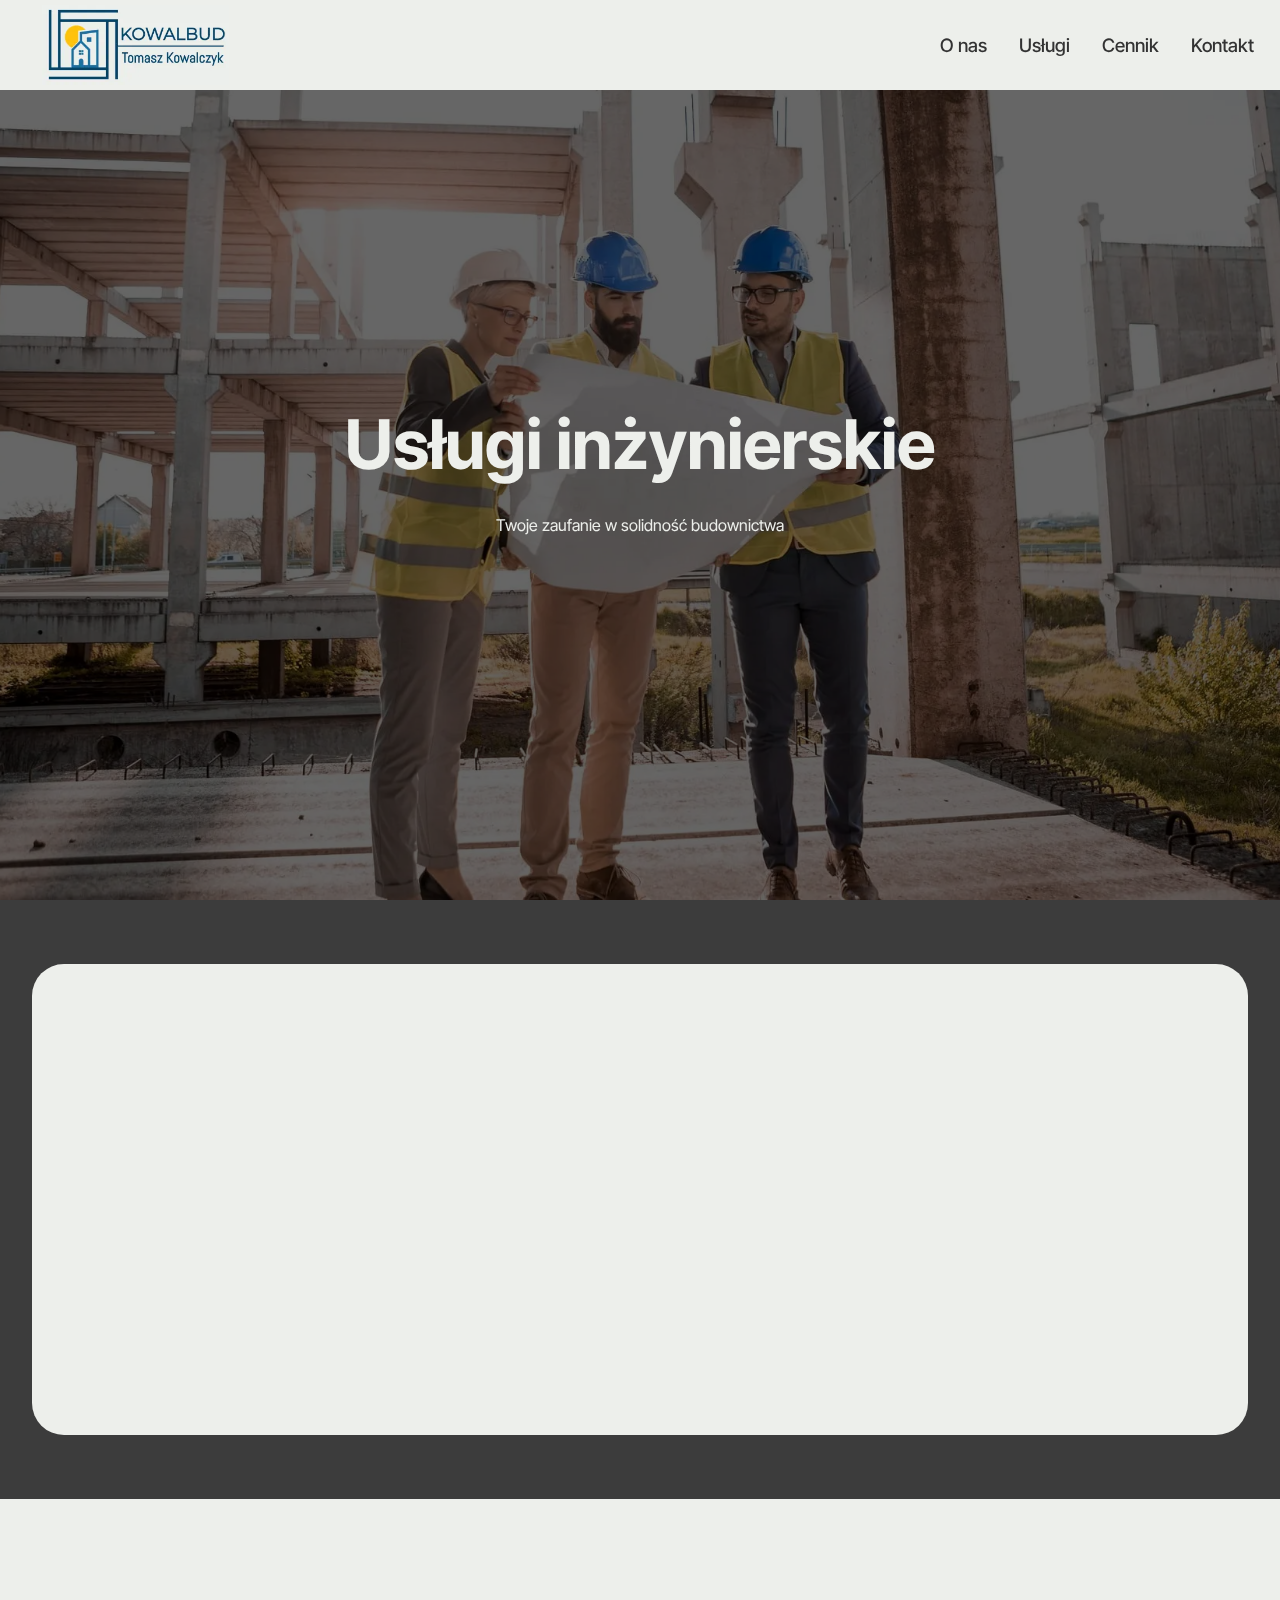
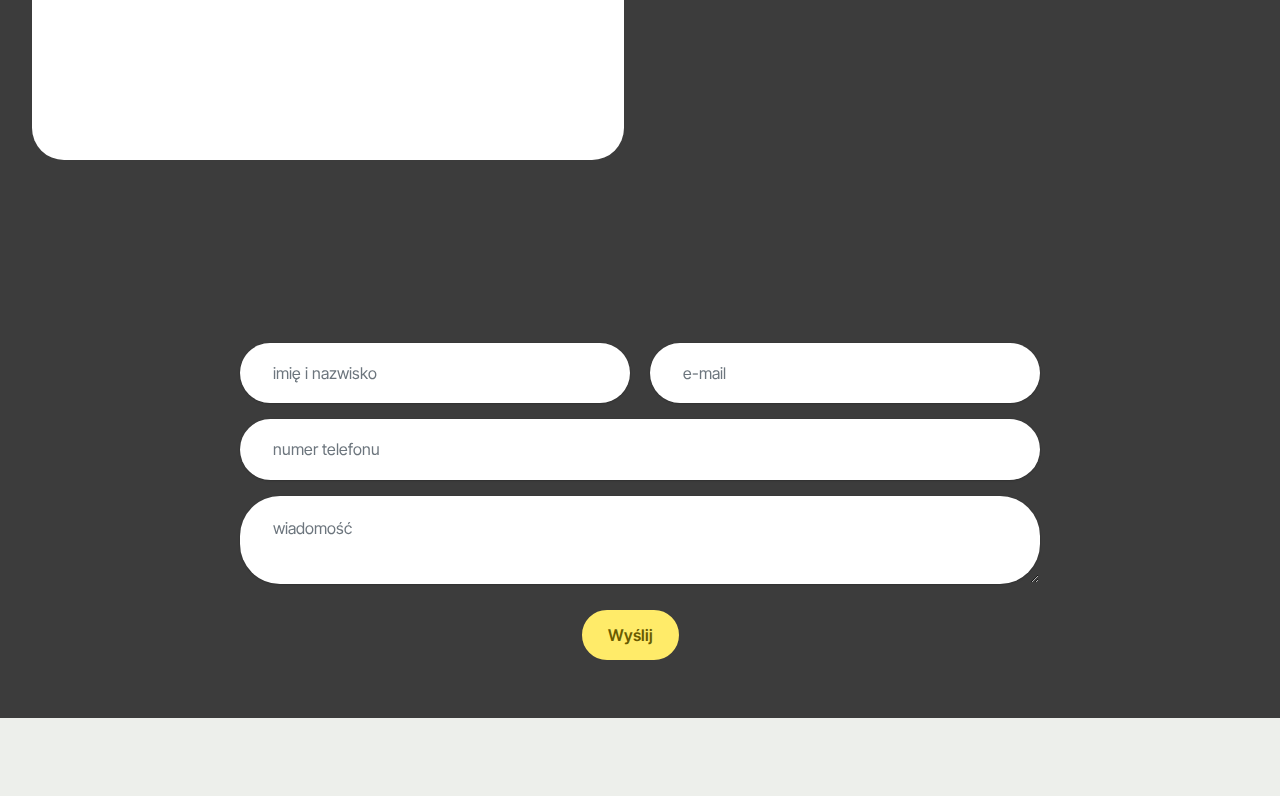
<file: index.html>
<!DOCTYPE html>
<html>

<head>

  <meta charset="UTF-8">
  <meta http-equiv="X-UA-Compatible" content="IE=edge">
  <meta name="generator" content="Mobirise v5.9.18, mobirise.com">
  <meta name="viewport" content="width=device-width, initial-scale=1, minimum-scale=1">
  <link rel="shortcut icon" href="assets/images/logo4-123x123.png" type="image/x-icon">
  <meta name="description"
    content="Usługi inżynierskie w zakresie budownictwa. Przeglądy budowlane (roczne, półroczne i 5-letnie), audyty energetyczne, świadectwa charakterystyki energetycznej">
  <link rel="canonical" href="https://kowalfree.github.io/kowalbud/" />



  <title>Kowalbud - usługi inżynierskie w zakresie budownictwa</title>
  <link rel="stylesheet" href="assets/web/assets/mobirise-icons2/mobirise2.css">
  <link rel="stylesheet" href="assets/bootstrap/css/bootstrap.min.css">
  <link rel="stylesheet" href="assets/bootstrap/css/bootstrap-grid.min.css">
  <link rel="stylesheet" href="assets/bootstrap/css/bootstrap-reboot.min.css">
  <link rel="stylesheet" href="assets/parallax/jarallax.css">
  <link rel="stylesheet" href="assets/animatecss/animate.css">
  <link rel="stylesheet" href="assets/dropdown/css/style.css">
  <link rel="stylesheet" href="assets/theme/css/style.css">
  <link rel="preload"
    href="https://fonts.googleapis.com/css?family=Inter+Tight:100,200,300,400,500,600,700,800,900,100i,200i,300i,400i,500i,600i,700i,800i,900i&display=swap"
    as="style" onload="this.onload=null;this.rel='stylesheet'">
  <noscript>
    <link rel="stylesheet"
      href="https://fonts.googleapis.com/css?family=Inter+Tight:100,200,300,400,500,600,700,800,900,100i,200i,300i,400i,500i,600i,700i,800i,900i&display=swap">
  </noscript>
  <link rel="preload" as="style" href="assets/mobirise/css/mbr-additional.css?v=a0k02d">
  <link rel="stylesheet" href="assets/mobirise/css/mbr-additional.css?v=a0k02d" type="text/css">


</head>

<body>

  <section data-bs-version="5.1" class="menu menu6 cid-uhygc2s794" once="menu" id="menu06-1j">


    <nav class="navbar navbar-dropdown opacityScrollOff navbar-expand-lg">
      <div class="container">
        <div class="navbar-brand">
          <span class="navbar-logo">

            <img src="assets/images/logo-333x142.webp" alt="logo firmy Kowalbud Tomasz Kowalczyk" style="height: 5rem;">

          </span>

        </div>
        <button class="navbar-toggler" type="button" data-toggle="collapse" data-bs-toggle="collapse"
          data-target="#navbarSupportedContent" data-bs-target="#navbarSupportedContent"
          aria-controls="navbarNavAltMarkup" aria-expanded="false" aria-label="Toggle navigation">
          <div class="hamburger">
            <span></span>
            <span></span>
            <span></span>
            <span></span>
          </div>
        </button>
        <div class="collapse navbar-collapse opacityScrollOff" id="navbarSupportedContent">
          <ul class="navbar-nav nav-dropdown nav-right" data-app-modern-menu="true">
            <li class="nav-item"><a class="nav-link link text-secondary text-primary display-4"
                href="index.html#article05-1l">O nas</a></li>
            <li class="nav-item">
              <a class="nav-link link text-secondary text-primary display-4" href="index.html#pricing02-1r">Usługi</a>
            </li>
            <li class="nav-item">
              <a class="nav-link link text-secondary text-primary display-4" href="index.html#pricing03-1z">Cennik</a>
            </li>
            <li class="nav-item"><a class="nav-link link text-secondary text-primary display-4"
                href="index.html#contacts02-1w">Kontakt</a></li>
          </ul>

        </div>
      </div>
    </nav>
  </section>

  <section data-bs-version="5.1" class="header16 cid-uhygmt9Mfz mbr-fullscreen mbr-parallax-background"
    id="header17-1k">

    <div class="mbr-overlay" style="opacity: 0.6; background-color: rgb(0, 0, 0);"></div>
    <div class="container-fluid">
      <div class="row">
        <div class="content-wrap col-12 col-md-8">
          <h1 class="mbr-section-title mbr-fonts-style mbr-white mb-4 display-1">
            <strong><br>Usługi inżynierskie</strong>
          </h1>

          <p class="mbr-fonts-style mbr-text mbr-white mb-4 display-7">Twoje zaufanie w solidność budownictwa</p>

        </div>
      </div>
    </div>
  </section>

  <section data-bs-version="5.1" class="start article05 cid-uhyQPS7Obe" id="article05-1l">

    <div class="container">
      <div class="row justify-content-center align-items-center">
        <div class="col-12">
          <div class="card-wrapper">
            <div class="row">
              <div class="col-12 col-md-12 col-lg-5 image-wrapper">
                <img class="w-100" src="assets/images/mbr-1036x691.webp"
                  alt="Kierownik budowy i inspektor nadzoru inwestorskiego">
              </div>
              <div class="col-12 col-lg col-md-12">
                <div class="text-wrapper align-left">
                  <h1 class="mbr-section-title mbr-fonts-style mb-4 display-2"><strong>O nas</strong></h1>
                  <p class="mbr-text mbr-fonts-style mb-4 display-7">
                    Firma Kowalbud została założona w 2016 roku przez Tomasz Kowalczyka. Początkowo świadczyła usługi
                    związane z kierowaniem i nadzorowaniem robót budowlanych. Swoje doświadczenie zdobywaliśmy przy
                    realizacji budynków mieszkalnych i usług turystycznych w trudnych warunkach górskich w
                    miejscowościach Karpacz, Świeradów Zdrój i Jelenia Góra.<br><br> Obecnie specjalizujemy się w
                    przeglądach okresowych obiektów budowlanych ( rocznych, półroczych i 5-letnich) w zakresie
                    konstrukcyjno-budowlanym, wykonywaniu audytów energetycznych, sporządzaniu świadectw charakterystyki
                    energetycznej.<br>
                  </p>

                </div>
              </div>
            </div>
          </div>
        </div>
      </div>
    </div>
  </section>

  <section data-bs-version="5.1" class="pricing02 cid-uhyRMThHaM" id="pricing02-1r">

    <div class="container">
      <div class="row justify-content-center">
        <div class="col-12 content-head">
          <div class="mbr-section-head mb-5">
            <h4 class="mbr-section-title mbr-fonts-style align-center mb-0 display-2">
              <strong>Usługi</strong>
            </h4>

          </div>
        </div>
      </div>
      <div class="row">
        <div class="item features-image col-12 col-md-6 col-lg-4 active">
          <div class="item-wrapper">
            <div class="item-img">
              <img src="assets/images/mbr-596x334.webp" alt="zdjęcie inżyniera na budowie">
            </div>
            <div class="item-content">
              <h5 class="item-title mbr-fonts-style display-5">
                <strong>Przeglądy okresowe</strong>
              </h5>

              <p class="mbr-text mbr-fonts-style display-7">
                Regularne przeglądy obiektów budowlanych zapewniają bezpieczeństwo i zgodność z przepisami.</p>

            </div>

          </div>
        </div>
        <div class="item features-image col-12 col-md-6 col-lg-4">
          <div class="item-wrapper">
            <div class="item-img">
              <img src="assets/images/mbr-596x397.webp" alt="Audyt energetyczny">
            </div>
            <div class="item-content">
              <h5 class="item-title mbr-fonts-style display-5">
                <strong>Audyty energetyczne</strong>
              </h5>

              <p class="mbr-text mbr-fonts-style display-7">
                Kompletne audyty energetyczne prowadzą do poprawy efektywności energetycznej budynków.
              </p>

            </div>
          </div>
        </div>
        <div class="item features-image col-12 col-md-6 col-lg-4">
          <div class="item-wrapper">
            <div class="item-img">
              <img src="assets/images/mbr-1920x1277.webp" alt="Świadectwo Charakterystyki Energetycznej"
                data-slide-to="2" data-bs-slide-to="2">
            </div>
            <div class="item-content">
              <h5 class="item-title mbr-fonts-style display-5">
                <strong>ŚCHE</strong>
              </h5>

              <p class="mbr-text mbr-fonts-style display-7">
                Świadectwo charakterystyki energetycznej jest dokumentem wymaganym przy wynajmie lub sprzedaży
                nieruchomości oraz oddania budynku do użytkowania.<br>
              </p>

            </div>
          </div>
        </div>
      </div>
    </div>
  </section>

  <section data-bs-version="5.1" class="pricing03 cid-uhB7Si9RbV" id="pricing03-1z">

    <div class="container">
      <div class="row justify-content-center">
        <div class="col-12 content-head">
          <div class="mbr-section-head mb-5">
            <h4 class="mbr-section-title mbr-fonts-style align-center mb-0 display-2">
              <strong>Cennik</strong>
            </h4>

          </div>
        </div>
      </div>
      <div class="row">
        <div class="item features-without-image col-12 col-md-6 col-lg-4 item-mb active">
          <div class="item-wrapper">
            <div class="item-head">
              <h5 class="item-title mbr-fonts-style mb-0 display-5"><strong>Przeglądy okresowe</strong></h5>
              <h6 class="item-subtitle mbr-fonts-style mb-0 display-7"><em>* ceny brutto, zakres
                  konstrukcyjno-budowlany</em></h6>
            </div>
            <div class="item-content">
              <p class="mbr-text mbr-fonts-style display-7">
                Przeglądy roczne:</p>
              <div class="mb-4">
              </div>
              <div class="counter-container mbr-text mbr-fonts-style display-7">
                <ul>
                  <li>budynek jednorodzinny <strong>od 120 zł</strong></li>
                  <li>budynek wielorodzinny <strong>od 150 zł</strong></li>
                  <li>inne budynki - wycena indywidualna</li>
                </ul>
                <p><br></p>
                <p>Przeglądy 5-letnie:</p>
                <ul>
                  <li><strong>40 zł/lokal</strong>(budynek do 8 lokali)</li>
                </ul>
                <p><em>* dla większej ilości lub większych rozmiarów obiektów ustalane są niższe ceny.</em></p>
                <ul>
                </ul>
              </div>
            </div>

          </div>
        </div>
        <div class="item features-without-image col-12 col-md-6 col-lg-4 item-mb">
          <div class="item-wrapper">
            <div class="item-head">
              <h5 class="item-title mbr-fonts-style mb-0 display-5"><strong>Audyty energetyczne</strong></h5>
              <h6 class="item-subtitle mbr-fonts-style mt-0 mb-0 display-7"><em>* ceny brutto</em></h6>
            </div>
            <div class="item-content">
              <p class="mbr-text mbr-fonts-style display-7">W przypadku nieruchomości w obrębie do 50 km od Jeleniej
                Góry:</p>
              <div class="mb-4">
              </div>
              <div class="counter-container mbr-text mbr-fonts-style display-7">
                <ul>
                  <li>budynek jednorodzinny <strong>od 1200 zł</strong></li>
                  <li>budynek wielorodzinny <strong>od 2000 zł</strong></li>
                  <li>inne budynki - <strong>od 3000 zł</strong></li>
                </ul>
                <p><br></p>
                <p><br></p>
                <ul>
                </ul>
              </div>
            </div>

          </div>
        </div>
        <div class="item features-without-image col-12 col-md-6 col-lg-4 item-mb">
          <div class="item-wrapper">
            <div class="item-head">
              <h5 class="item-title mbr-fonts-style mb-0 display-5"><strong>ŚCHE</strong></h5>
              <h6 class="item-subtitle mbr-fonts-style mt-0 mb-0 display-7"><em>* ceny brutto</em></h6>
            </div>
            <div class="item-content">
              <p class="mbr-text mbr-fonts-style display-7">
                W przypadku posiadania niezbędnej dokumentacji:
              </p>
              <div class="mb-4"></div>
              <div class="counter-container mbr-text mbr-fonts-style display-7">
                <ul>
                  <li>lokal mieszkalny <strong>od 300 zł
                    </strong></li>
                  <li>lokal usługowy <strong>od 400 zł
                    </strong></li>
                  <li>budynek jednorodzinny <strong>od 800 zł
                    </strong></li>
                  <li>budynek wielorodzinny <strong>od 1500 zł
                    </strong></li>
                  <li>inne budynki - <strong>od 2500 zł</strong></li>
                </ul>
              </div>
            </div>

          </div>
        </div>
      </div>
    </div>
  </section>

  <section data-bs-version="5.1" class="contacts02 map1 cid-uhzd9nZAG5" id="contacts02-1w">

    <div class="container">
      <div class="row justify-content-center">
        <div class="col-12 content-head">
          <div class="mbr-section-head mb-5">
            <h3 class="mbr-section-title mbr-fonts-style align-center mb-0 display-2">
              <strong>Kontakt</strong>
            </h3>

          </div>
        </div>
      </div>
      <div class="row justify-content-center">
        <div class="card col-12 col-md-12 col-lg-6">
          <div class="card-wrapper">
            <div class="text-wrapper">
              <h5 class="cardTitle mbr-fonts-style mb-2 display-5">
                <strong>Skontaktuj się z nami:</strong>
              </h5>
              <ul class="list mbr-fonts-style display-7">
                <li class="mbr-text item-wrap"><br></li>
                <li class="mbr-text item-wrap">Numer telefonu: <strong>730 286 123</strong></li>
                <li class="mbr-text item-wrap">Email: <strong>kowalfree@gmail.com</strong></li>
                <li class="mbr-text item-wrap">Miejscowość: <strong>Karpacz</strong></li>
                <li class="mbr-text item-wrap">Dni i godziny pracy: <strong>poniedziałek - piątek, godziny: 9:00 -
                    16:00&nbsp;</strong></li>
              </ul>
            </div>
          </div>
        </div>
        <div class="map-wrapper col-md-12 col-lg-6">
          <div class="google-map"><iframe frameborder="0" style="border:0"
              src="https://www.google.com/maps/embed?pb=!1m14!1m8!1m3!1d5045.230769181595!2d15.761085999999999!3d50.782703!3m2!1i1024!2i768!4f13.1!3m3!1m2!1s0x470ee6270c0451e7%3A0x113a3e29de56b138!2sKolejowa%204%2C%2058-540%20Karpacz!5e0!3m2!1spl!2spl!4v1737374591543!5m2!1spl!2spl"
              allowfullscreen=""></iframe></div>
        </div>
      </div>
    </div>
  </section>

  <section data-bs-version="5.1" class="form5 cid-uhyRFatetL" id="form02-1q">


    <div class="container">
      <div class="row justify-content-center">
        <div class="col-12 content-head">
          <div class="mbr-section-head mb-5">
            <h3 class="mbr-section-title mbr-fonts-style align-center mb-0 display-2">
              <strong>Napisz do nas</strong>
            </h3>

          </div>
        </div>
      </div>
      <div class="row justify-content-center">
        <div class="col-lg-8 mx-auto mbr-form" data-form-type="formoid">
          <form action="https://mobirise.eu/" method="POST" class="mbr-form form-with-styler"
            data-form-title="Form Name"><input type="hidden" name="email" data-form-email="true"
              value="Ix9yf+9zzGLVBuapw3V4Gnq7Jo1TVhcJPH5l5Y0VMqrBwv/f3rKVWfcmdVAja/nfSZErfSRtrVfZ8S85cxsOW8Uwsab2sSU8qq5eYgP/XXH/GFqsLQeVJ1R9D1XFBOP/">
            <div class="row">
              <div hidden="hidden" data-form-alert="" class="alert alert-success col-12">Dziękuję za wypełnienie
                formularza!</div>
              <div hidden="hidden" data-form-alert-danger="" class="alert alert-danger col-12">
                Oops...! some problem!
              </div>
            </div>
            <div class="dragArea row">
              <div class="col-md col-sm-12 form-group mb-3" data-for="name">
                <input type="text" name="name" placeholder="imię i nazwisko" data-form-field="name" class="form-control"
                  value="" id="name-form02-1q">
              </div>
              <div class="col-md col-sm-12 form-group mb-3" data-for="email">
                <input type="email" name="email" placeholder="e-mail" data-form-field="email" class="form-control"
                  value="" id="email-form02-1q">
              </div>
              <div class="col-12 form-group mb-3" data-for="phone">
                <input type="tel" name="phone" placeholder="numer telefonu" data-form-field="phone" class="form-control"
                  value="" id="phone-form02-1q">
              </div>
              <div class="col-12 form-group mb-3" data-for="textarea">
                <textarea name="textarea" placeholder="wiadomość" data-form-field="textarea" class="form-control"
                  id="textarea-form02-1q"></textarea>
              </div>
              <div class="col-lg-12 col-md-12 col-sm-12 align-center mbr-section-btn"><button type="submit"
                  class="btn btn-primary display-7">Wyślij</button></div>
            </div>
          </form>
        </div>
      </div>
    </div>
  </section>

  <section data-bs-version="5.1" class="footer2 cid-uhyRWuU9QK" once="footers" id="footer02-1s">

    <div class="container">
      <div class="row">
        <div class="col-12 col-lg-6 center mt-2 mb-3">
          <p class="mbr-fonts-style copyright mb-0 display-7"><em>
              © 2025 Kowalbud Tomasz Kowalczyk, NIP: 611 276 49 35</em></p>
        </div>

      </div>
    </div>

    <script src="assets/bootstrap/js/bootstrap.bundle.min.js"></script>
    <script src="assets/parallax/jarallax.js"></script>
    <script src="assets/smoothscroll/smooth-scroll.js"></script>
    <script src="assets/ytplayer/index.js"></script>
    <script src="assets/dropdown/js/navbar-dropdown.js"></script>
    <script src="assets/theme/js/script.js"></script>
    <script src="assets/formoid/formoid.min.js"></script>

    <div id="scrollToTop" class="scrollToTop mbr-arrow-up"><a style="text-align: center;"><i
          class="mbr-arrow-up-icon mbr-arrow-up-icon-cm cm-icon cm-icon-smallarrow-up"></i></a></div>
    <input name="animation" type="hidden">
</body>

</html>
</file>
<file: assets/web/assets/mobirise-icons2/mobirise2.css>
@font-face {
  font-family: 'Moririse2';
  font-display: swap;
  src:  url('mobirise2.eot?f2bix4');
  src:  url('mobirise2.eot?f2bix4#iefix') format('embedded-opentype'),
    url('mobirise2.ttf?f2bix4') format('truetype'),
    url('mobirise2.woff?f2bix4') format('woff'),
    url('mobirise2.svg?f2bix4#mobirise2') format('svg');
  font-weight: normal;
  font-style: normal;
}

[class^="mobi-"], [class*=" mobi-"] {
  /* use !important to prevent issues with browser extensions that change fonts */
  font-family: 'Moririse2' !important;
  speak: none;
  font-style: normal;
  font-weight: normal;
  font-variant: normal;
  text-transform: none;
  line-height: 1;

  /* Better Font Rendering =========== */
  -webkit-font-smoothing: antialiased;
  -moz-osx-font-smoothing: grayscale;
}

.mobi-mbri-add-submenu:before {
  content: "\e900";
}
.mobi-mbri-alert:before {
  content: "\e901";
}
.mobi-mbri-align-center:before {
  content: "\e902";
}
.mobi-mbri-align-justify:before {
  content: "\e903";
}
.mobi-mbri-align-left:before {
  content: "\e904";
}
.mobi-mbri-align-right:before {
  content: "\e905";
}
.mobi-mbri-android:before {
  content: "\e906";
}
.mobi-mbri-apple:before {
  content: "\e907";
}
.mobi-mbri-arrow-down:before {
  content: "\e908";
}
.mobi-mbri-arrow-next:before {
  content: "\e909";
}
.mobi-mbri-arrow-prev:before {
  content: "\e90a";
}
.mobi-mbri-arrow-up:before {
  content: "\e90b";
}
.mobi-mbri-bold:before {
  content: "\e90c";
}
.mobi-mbri-bookmark:before {
  content: "\e90d";
}
.mobi-mbri-bootstrap:before {
  content: "\e90e";
}
.mobi-mbri-briefcase:before {
  content: "\e90f";
}
.mobi-mbri-browse:before {
  content: "\e910";
}
.mobi-mbri-bulleted-list:before {
  content: "\e911";
}
.mobi-mbri-calendar:before {
  content: "\e912";
}
.mobi-mbri-camera:before {
  content: "\e913";
}
.mobi-mbri-cart-add:before {
  content: "\e914";
}
.mobi-mbri-cart-full:before {
  content: "\e915";
}
.mobi-mbri-cash:before {
  content: "\e916";
}
.mobi-mbri-change-style:before {
  content: "\e917";
}
.mobi-mbri-chat:before {
  content: "\e918";
}
.mobi-mbri-clock:before {
  content: "\e919";
}
.mobi-mbri-close:before {
  content: "\e91a";
}
.mobi-mbri-cloud:before {
  content: "\e91b";
}
.mobi-mbri-code:before {
  content: "\e91c";
}
.mobi-mbri-contact-form:before {
  content: "\e91d";
}
.mobi-mbri-credit-card:before {
  content: "\e91e";
}
.mobi-mbri-cursor-click:before {
  content: "\e91f";
}
.mobi-mbri-cust-feedback:before {
  content: "\e920";
}
.mobi-mbri-database:before {
  content: "\e921";
}
.mobi-mbri-delivery:before {
  content: "\e922";
}
.mobi-mbri-desktop:before {
  content: "\e923";
}
.mobi-mbri-devices:before {
  content: "\e924";
}
.mobi-mbri-down:before {
  content: "\e925";
}
.mobi-mbri-download-2:before {
  content: "\e926";
}
.mobi-mbri-download:before {
  content: "\e927";
}
.mobi-mbri-drag-n-drop-2:before {
  content: "\e928";
}
.mobi-mbri-drag-n-drop:before {
  content: "\e929";
}
.mobi-mbri-edit-2:before {
  content: "\e92a";
}
.mobi-mbri-edit:before {
  content: "\e92b";
}
.mobi-mbri-error:before {
  content: "\e92c";
}
.mobi-mbri-extension:before {
  content: "\e92d";
}
.mobi-mbri-features:before {
  content: "\e92e";
}
.mobi-mbri-file:before {
  content: "\e92f";
}
.mobi-mbri-flag:before {
  content: "\e930";
}
.mobi-mbri-folder:before {
  content: "\e931";
}
.mobi-mbri-gift:before {
  content: "\e932";
}
.mobi-mbri-github:before {
  content: "\e933";
}
.mobi-mbri-globe-2:before {
  content: "\e934";
}
.mobi-mbri-globe:before {
  content: "\e935";
}
.mobi-mbri-growing-chart:before {
  content: "\e936";
}
.mobi-mbri-hearth:before {
  content: "\e937";
}
.mobi-mbri-help:before {
  content: "\e938";
}
.mobi-mbri-home:before {
  content: "\e939";
}
.mobi-mbri-hot-cup:before {
  content: "\e93a";
}
.mobi-mbri-idea:before {
  content: "\e93b";
}
.mobi-mbri-image-gallery:before {
  content: "\e93c";
}
.mobi-mbri-image-slider:before {
  content: "\e93d";
}
.mobi-mbri-info:before {
  content: "\e93e";
}
.mobi-mbri-italic:before {
  content: "\e93f";
}
.mobi-mbri-key:before {
  content: "\e940";
}
.mobi-mbri-laptop:before {
  content: "\e941";
}
.mobi-mbri-layers:before {
  content: "\e942";
}
.mobi-mbri-left-right:before {
  content: "\e943";
}
.mobi-mbri-left:before {
  content: "\e944";
}
.mobi-mbri-letter:before {
  content: "\e945";
}
.mobi-mbri-like:before {
  content: "\e946";
}
.mobi-mbri-link:before {
  content: "\e947";
}
.mobi-mbri-lock:before {
  content: "\e948";
}
.mobi-mbri-login:before {
  content: "\e949";
}
.mobi-mbri-logout:before {
  content: "\e94a";
}
.mobi-mbri-magic-stick:before {
  content: "\e94b";
}
.mobi-mbri-map-pin:before {
  content: "\e94c";
}
.mobi-mbri-menu:before {
  content: "\e94d";
}
.mobi-mbri-mobile-2:before {
  content: "\e94e";
}
.mobi-mbri-mobile-horizontal:before {
  content: "\e94f";
}
.mobi-mbri-mobile:before {
  content: "\e950";
}
.mobi-mbri-mobirise:before {
  content: "\e951";
}
.mobi-mbri-more-horizontal:before {
  content: "\e952";
}
.mobi-mbri-more-vertical:before {
  content: "\e953";
}
.mobi-mbri-music:before {
  content: "\e954";
}
.mobi-mbri-new-file:before {
  content: "\e955";
}
.mobi-mbri-numbered-list:before {
  content: "\e956";
}
.mobi-mbri-opened-folder:before {
  content: "\e957";
}
.mobi-mbri-pages:before {
  content: "\e958";
}
.mobi-mbri-paper-plane:before {
  content: "\e959";
}
.mobi-mbri-paperclip:before {
  content: "\e95a";
}
.mobi-mbri-phone:before {
  content: "\e95b";
}
.mobi-mbri-photo:before {
  content: "\e95c";
}
.mobi-mbri-photos:before {
  content: "\e95d";
}
.mobi-mbri-pin:before {
  content: "\e95e";
}
.mobi-mbri-play:before {
  content: "\e95f";
}
.mobi-mbri-plus:before {
  content: "\e960";
}
.mobi-mbri-preview:before {
  content: "\e961";
}
.mobi-mbri-print:before {
  content: "\e962";
}
.mobi-mbri-protect:before {
  content: "\e963";
}
.mobi-mbri-question:before {
  content: "\e964";
}
.mobi-mbri-quote-left:before {
  content: "\e965";
}
.mobi-mbri-quote-right:before {
  content: "\e966";
}
.mobi-mbri-redo:before {
  content: "\e967";
}
.mobi-mbri-refresh:before {
  content: "\e968";
}
.mobi-mbri-responsive-2:before {
  content: "\e969";
}
.mobi-mbri-responsive:before {
  content: "\e96a";
}
.mobi-mbri-right:before {
  content: "\e96b";
}
.mobi-mbri-rocket:before {
  content: "\e96c";
}
.mobi-mbri-sad-face:before {
  content: "\e96d";
}
.mobi-mbri-sale:before {
  content: "\e96e";
}
.mobi-mbri-save:before {
  content: "\e96f";
}
.mobi-mbri-search:before {
  content: "\e970";
}
.mobi-mbri-setting-2:before {
  content: "\e971";
}
.mobi-mbri-setting-3:before {
  content: "\e972";
}
.mobi-mbri-setting:before {
  content: "\e973";
}
.mobi-mbri-share:before {
  content: "\e974";
}
.mobi-mbri-shopping-bag:before {
  content: "\e975";
}
.mobi-mbri-shopping-basket:before {
  content: "\e976";
}
.mobi-mbri-shopping-cart:before {
  content: "\e977";
}
.mobi-mbri-sites:before {
  content: "\e978";
}
.mobi-mbri-smile-face:before {
  content: "\e979";
}
.mobi-mbri-speed:before {
  content: "\e97a";
}
.mobi-mbri-star:before {
  content: "\e97b";
}
.mobi-mbri-success:before {
  content: "\e97c";
}
.mobi-mbri-sun:before {
  content: "\e97d";
}
.mobi-mbri-sun2:before {
  content: "\e97e";
}
.mobi-mbri-tablet-vertical:before {
  content: "\e97f";
}
.mobi-mbri-tablet:before {
  content: "\e980";
}
.mobi-mbri-target:before {
  content: "\e981";
}
.mobi-mbri-timer:before {
  content: "\e982";
}
.mobi-mbri-to-ftp:before {
  content: "\e983";
}
.mobi-mbri-to-local-drive:before {
  content: "\e984";
}
.mobi-mbri-touch-swipe:before {
  content: "\e985";
}
.mobi-mbri-touch:before {
  content: "\e986";
}
.mobi-mbri-trash:before {
  content: "\e987";
}
.mobi-mbri-underline:before {
  content: "\e988";
}
.mobi-mbri-undo:before {
  content: "\e989";
}
.mobi-mbri-unlink:before {
  content: "\e98a";
}
.mobi-mbri-unlock:before {
  content: "\e98b";
}
.mobi-mbri-up-down:before {
  content: "\e98c";
}
.mobi-mbri-up:before {
  content: "\e98d";
}
.mobi-mbri-update:before {
  content: "\e98e";
}
.mobi-mbri-upload-2:before {
  content: "\e98f";
}
.mobi-mbri-upload:before {
  content: "\e990";
}
.mobi-mbri-user-2:before {
  content: "\e991";
}
.mobi-mbri-user:before {
  content: "\e992";
}
.mobi-mbri-users:before {
  content: "\e993";
}
.mobi-mbri-video-play:before {
  content: "\e994";
}
.mobi-mbri-video:before {
  content: "\e995";
}
.mobi-mbri-watch:before {
  content: "\e996";
}
.mobi-mbri-website-theme-2:before {
  content: "\e997";
}
.mobi-mbri-website-theme:before {
  content: "\e998";
}
.mobi-mbri-wifi:before {
  content: "\e999";
}
.mobi-mbri-windows:before {
  content: "\e99a";
}
.mobi-mbri-zoom-in:before {
  content: "\e99b";
}
.mobi-mbri-zoom-out:before {
  content: "\e99c";
}
</file>
<file: assets/parallax/jarallax.css>
.jarallax {
    position: relative;
    z-index: 0;
}
.jarallax > .jarallax-img {
    position: absolute;
    object-fit: cover;
    /* support for plugin https://github.com/bfred-it/object-fit-images */
    font-family: 'object-fit: cover;';
    top: 0;
    left: 0;
    width: 100%;
    height: 100%;
    z-index: -1;
}
</file>
<file: assets/dropdown/css/style.css>
.navbar-dropdown {
  left: 0;
  padding: 0;
  position: absolute;
  right: 0;
  top: 0;
  transition: all 0.45s ease;
  z-index: 1030;
  background: #282828; }
  .navbar-dropdown .navbar-logo {
    margin-right: 0.8rem;
    transition: margin 0.3s ease-in-out;
    vertical-align: middle; }
    .navbar-dropdown .navbar-logo img {
      height: 3.125rem;
      transition: all 0.3s ease-in-out; }
    .navbar-dropdown .navbar-logo.mbr-iconfont {
      font-size: 3.125rem;
      line-height: 3.125rem; }
  .navbar-dropdown .navbar-caption {
    font-weight: 700;
    white-space: normal;
    vertical-align: -4px;
    line-height: 3.125rem !important; }
    .navbar-dropdown .navbar-caption, .navbar-dropdown .navbar-caption:hover {
      color: inherit;
      text-decoration: none; }
  .navbar-dropdown .mbr-iconfont + .navbar-caption {
    vertical-align: -1px; }
  .navbar-dropdown.navbar-fixed-top {
    position: fixed; }
  .navbar-dropdown .navbar-brand span {
    vertical-align: -4px; }
  .navbar-dropdown.bg-color.transparent {
    background: none; }
  .navbar-dropdown.navbar-short .navbar-brand {
    padding: 0.625rem 0; }
    .navbar-dropdown.navbar-short .navbar-brand span {
      vertical-align: -1px; }
  .navbar-dropdown.navbar-short .navbar-caption {
    line-height: 2.375rem !important;
    vertical-align: -2px; }
  .navbar-dropdown.navbar-short .navbar-logo {
    margin-right: 0.5rem; }
    .navbar-dropdown.navbar-short .navbar-logo img {
      height: 2.375rem; }
    .navbar-dropdown.navbar-short .navbar-logo.mbr-iconfont {
      font-size: 2.375rem;
      line-height: 2.375rem; }
  .navbar-dropdown.navbar-short .mbr-table-cell {
    height: 3.625rem; }
  .navbar-dropdown .navbar-close {
    left: 0.6875rem;
    position: fixed;
    top: 0.75rem;
    z-index: 1000; }
  .navbar-dropdown .hamburger-icon {
    content: "";
    display: inline-block;
    vertical-align: middle;
    width: 16px;
    -webkit-box-shadow: 0 -6px 0 1px #282828,0 0 0 1px #282828,0 6px 0 1px #282828;
    -moz-box-shadow: 0 -6px 0 1px #282828,0 0 0 1px #282828,0 6px 0 1px #282828;
    box-shadow: 0 -6px 0 1px #282828,0 0 0 1px #282828,0 6px 0 1px #282828; }

.dropdown-menu .dropdown-toggle[data-toggle="dropdown-submenu"]::after {
  border-bottom: 0.35em solid transparent;
  border-left: 0.35em solid;
  border-right: 0;
  border-top: 0.35em solid transparent;
  margin-left: 0.3rem; }

.dropdown-menu .dropdown-item:focus {
  outline: 0; }

.nav-dropdown {
  font-size: 0.75rem;
  font-weight: 500;
  height: auto !important; }
  .nav-dropdown .nav-btn {
    padding-left: 1rem; }
  .nav-dropdown .link {
    margin: .667em 1.667em;
    font-weight: 500;
    padding: 0;
    transition: color .2s ease-in-out; }
    .nav-dropdown .link.dropdown-toggle {
      margin-right: 2.583em; }
      .nav-dropdown .link.dropdown-toggle::after {
        margin-left: .25rem;
        border-top: 0.35em solid;
        border-right: 0.35em solid transparent;
        border-left: 0.35em solid transparent;
        border-bottom: 0; }
      .nav-dropdown .link.dropdown-toggle[aria-expanded="true"] {
        margin: 0;
        padding: 0.667em 3.263em  0.667em 1.667em; }
  .nav-dropdown .link::after,
  .nav-dropdown .dropdown-item::after {
    color: inherit; }
  .nav-dropdown .btn {
    font-size: 0.75rem;
    font-weight: 700;
    letter-spacing: 0;
    margin-bottom: 0;
    padding-left: 1.25rem;
    padding-right: 1.25rem; }
  .nav-dropdown .dropdown-menu {
    border-radius: 0;
    border: 0;
    left: 0;
    margin: 0;
    padding-bottom: 1.25rem;
    padding-top: 1.25rem;
    position: relative; }
  .nav-dropdown .dropdown-submenu {
    margin-left: 0.125rem;
    top: 0; }
  .nav-dropdown .dropdown-item {
    font-weight: 500;
    line-height: 2;
    padding: 0.3846em 4.615em 0.3846em 1.5385em;
    position: relative;
    transition: color .2s ease-in-out, background-color .2s ease-in-out; }
    .nav-dropdown .dropdown-item::after {
      margin-top: -0.3077em;
      position: absolute;
      right: 1.1538em;
      top: 50%; }
    .nav-dropdown .dropdown-item:focus, .nav-dropdown .dropdown-item:hover {
      background: none; }

@media (max-width: 767px) {
  .nav-dropdown.navbar-toggleable-sm {
    bottom: 0;
    display: none;
    left: 0;
    overflow-x: hidden;
    position: fixed;
    top: 0;
    transform: translateX(-100%);
    -ms-transform: translateX(-100%);
    -webkit-transform: translateX(-100%);
    width: 18.75rem;
    z-index: 999; } }
.nav-dropdown.navbar-toggleable-xl {
  bottom: 0;
  display: none;
  left: 0;
  overflow-x: hidden;
  position: fixed;
  top: 0;
  transform: translateX(-100%);
  -ms-transform: translateX(-100%);
  -webkit-transform: translateX(-100%);
  width: 18.75rem;
  z-index: 999; }

.nav-dropdown-sm {
  display: block !important;
  overflow-x: hidden;
  overflow: auto;
  padding-top: 3.875rem; }
  .nav-dropdown-sm::after {
    content: "";
    display: block;
    height: 3rem;
    width: 100%; }
  .nav-dropdown-sm.collapse.in ~ .navbar-close {
    display: block !important; }
  .nav-dropdown-sm.collapsing, .nav-dropdown-sm.collapse.in {
    transform: translateX(0);
    -ms-transform: translateX(0);
    -webkit-transform: translateX(0);
    transition: all 0.25s ease-out;
    -webkit-transition: all 0.25s ease-out;
    background: #282828; }
  .nav-dropdown-sm.collapsing[aria-expanded="false"] {
    transform: translateX(-100%);
    -ms-transform: translateX(-100%);
    -webkit-transform: translateX(-100%); }
  .nav-dropdown-sm .nav-item {
    display: block;
    margin-left: 0 !important;
    padding-left: 0; }
  .nav-dropdown-sm .link,
  .nav-dropdown-sm .dropdown-item {
    border-top: 1px dotted rgba(255, 255, 255, 0.1);
    font-size: 0.8125rem;
    line-height: 1.6;
    margin: 0 !important;
    padding: 0.875rem 2.4rem 0.875rem 1.5625rem !important;
    position: relative;
    white-space: normal; }
    .nav-dropdown-sm .link:focus, .nav-dropdown-sm .link:hover,
    .nav-dropdown-sm .dropdown-item:focus,
    .nav-dropdown-sm .dropdown-item:hover {
      background: rgba(0, 0, 0, 0.2) !important;
      color: #c0a375; }
  .nav-dropdown-sm .nav-btn {
    position: relative;
    padding: 1.5625rem 1.5625rem 0 1.5625rem; }
    .nav-dropdown-sm .nav-btn::before {
      border-top: 1px dotted rgba(255, 255, 255, 0.1);
      content: "";
      left: 0;
      position: absolute;
      top: 0;
      width: 100%; }
    .nav-dropdown-sm .nav-btn + .nav-btn {
      padding-top: 0.625rem; }
      .nav-dropdown-sm .nav-btn + .nav-btn::before {
        display: none; }
  .nav-dropdown-sm .btn {
    padding: 0.625rem 0; }
  .nav-dropdown-sm .dropdown-toggle[data-toggle="dropdown-submenu"]::after {
    margin-left: .25rem;
    border-top: 0.35em solid;
    border-right: 0.35em solid transparent;
    border-left: 0.35em solid transparent;
    border-bottom: 0; }
  .nav-dropdown-sm .dropdown-toggle[data-toggle="dropdown-submenu"][aria-expanded="true"]::after {
    border-top: 0;
    border-right: 0.35em solid transparent;
    border-left: 0.35em solid transparent;
    border-bottom: 0.35em solid; }
  .nav-dropdown-sm .dropdown-menu {
    margin: 0;
    padding: 0;
    position: relative;
    top: 0;
    left: 0;
    width: 100%;
    border: 0;
    float: none;
    border-radius: 0;
    background: none; }
  .nav-dropdown-sm .dropdown-submenu {
    left: 100%;
    margin-left: 0.125rem;
    margin-top: -1.25rem;
    top: 0; }

.navbar-toggleable-sm .nav-dropdown .dropdown-menu {
  position: absolute; }

.navbar-toggleable-sm .nav-dropdown .dropdown-submenu {
  left: 100%;
  margin-left: 0.125rem;
  margin-top: -1.25rem;
  top: 0; }

.navbar-toggleable-sm.opened .nav-dropdown .dropdown-menu {
  position: relative; }

.navbar-toggleable-sm.opened .nav-dropdown .dropdown-submenu {
  left: 0;
  margin-left: 00rem;
  margin-top: 0rem;
  top: 0; }

.is-builder .nav-dropdown.collapsing {
  transition: none !important; }
</file>
<file: assets/theme/css/style.css>
@charset "UTF-8";
section {
	background-color: #ffffff;
}

body {
	font-style: normal;
	line-height: 1.5;
	font-weight: 400;
	color: #232323;
	position: relative;
}

button {
	background-color: transparent;
	border-color: transparent;
}

.embla__button,
.carousel-control {
	background-color: #edefea !important;
	opacity: 0.8 !important;
	color: #464845 !important;
	border-color: #edefea !important;
}

.carousel .close,
.modalWindow .close {
	background-color: #edefea !important;
	color: #464845 !important;
	border-color: #edefea !important;
	opacity: 0.8 !important;
}

.carousel .close:hover,
.modalWindow .close:hover {
	opacity: 1 !important;
}

.carousel-indicators li {
	background-color: #edefea !important;
	border: 2px solid #464845 !important;
}

.carousel-indicators li:hover,
.carousel-indicators li:active {
	opacity: 0.8 !important;
}

.embla__button:hover,
.carousel-control:hover {
	background-color: #edefea !important;
	opacity: 1 !important;
}

.modalWindow-video-container {
	height: 80%;
}

section,
.container,
.container-fluid {
	position: relative;
	word-wrap: break-word;
}

a.mbr-iconfont:hover {
	text-decoration: none;
}

.article .lead p,
.article .lead ul,
.article .lead ol,
.article .lead pre,
.article .lead blockquote {
	margin-bottom: 0;
}

a {
	font-style: normal;
	font-weight: 400;
	cursor: pointer;
}
a,
a:hover {
	text-decoration: none;
}

.mbr-section-title {
	font-style: normal;
	line-height: 1.3;
}

.mbr-section-subtitle {
	line-height: 1.3;
}

.mbr-text {
	font-style: normal;
	line-height: 1.7;
}

h1,
h2,
h3,
h4,
h5,
h6,
.display-1,
.display-2,
.display-4,
.display-5,
.display-7,
span,
p,
a {
	line-height: 1;
	word-break: break-word;
	word-wrap: break-word;
	font-weight: 400;
}

b,
strong {
	font-weight: bold;
}

input:-webkit-autofill,
input:-webkit-autofill:hover,
input:-webkit-autofill:focus,
input:-webkit-autofill:active {
	transition-delay: 9999s;
	-webkit-transition-property: background-color, color;
	transition-property: background-color, color;
}

textarea[type="hidden"] {
	display: none;
}

section {
	background-position: 50% 50%;
	background-repeat: no-repeat;
	background-size: cover;
}
section .mbr-background-video,
section .mbr-background-video-preview {
	position: absolute;
	bottom: 0;
	left: 0;
	right: 0;
	top: 0;
}

.hidden {
	visibility: hidden;
}

.mbr-z-index20 {
	z-index: 20;
}

/*! Base colors */
.mbr-white {
	color: #ffffff;
}

.mbr-black {
	color: #111111;
}

.mbr-bg-white {
	background-color: #ffffff;
}

.mbr-bg-black {
	background-color: #000000;
}

/*! Text-aligns */
.align-left {
	text-align: left;
}

.align-center {
	text-align: center;
}

.align-right {
	text-align: right;
}

/*! Font-weight  */
.mbr-light {
	font-weight: 300;
}

.mbr-regular {
	font-weight: 400;
}

.mbr-semibold {
	font-weight: 500;
}

.mbr-bold {
	font-weight: 700;
}

/*! Media  */
.media-content {
	flex-basis: 100%;
}

.media-container-row {
	display: flex;
	flex-direction: row;
	flex-wrap: wrap;
	justify-content: center;
	align-content: center;
	align-items: start;
}
.media-container-row .media-size-item {
	width: 400px;
}

.media-container-column {
	display: flex;
	flex-direction: column;
	flex-wrap: wrap;
	justify-content: center;
	align-content: center;
	align-items: stretch;
}
.media-container-column > * {
	width: 100%;
}

@media (min-width: 992px) {
	.media-container-row {
		flex-wrap: nowrap;
	}
}
figure {
	margin-bottom: 0;
	overflow: hidden;
}

figure[mbr-media-size] {
	transition: width 0.1s;
}

img,
iframe {
	display: block;
	width: 100%;
}

.card {
	background-color: transparent;
	border: none;
}

.card-box {
	width: 100%;
}

.card-img {
	text-align: center;
	flex-shrink: 0;
	-webkit-flex-shrink: 0;
}

.media {
	max-width: 100%;
	margin: 0 auto;
}

.mbr-figure {
	align-self: center;
}

.media-container > div {
	max-width: 100%;
}

.mbr-figure img,
.card-img img {
	width: 100%;
}

@media (max-width: 991px) {
	.media-size-item {
		width: auto !important;
	}
	.media {
		width: auto;
	}
	.mbr-figure {
		width: 100% !important;
	}
}
/*! Buttons */
.mbr-section-btn {
	margin-left: -0.6rem;
	margin-right: -0.6rem;
	font-size: 0;
}

.btn {
	font-weight: 600;
	border-width: 1px;
	font-style: normal;
	margin: 0.6rem 0.6rem;
	white-space: normal;
	transition: all 0.2s ease-in-out;
	display: inline-flex;
	align-items: center;
	justify-content: center;
	word-break: break-word;
}

.btn-sm {
	font-weight: 600;
	letter-spacing: 0px;
	transition: all 0.3s ease-in-out;
}

.btn-md {
	font-weight: 600;
	letter-spacing: 0px;
	transition: all 0.3s ease-in-out;
}

.btn-lg {
	font-weight: 600;
	letter-spacing: 0px;
	transition: all 0.3s ease-in-out;
}

.btn-form {
	margin: 0;
}
.btn-form:hover {
	cursor: pointer;
}

nav .mbr-section-btn {
	margin-left: 0rem;
	margin-right: 0rem;
}

/*! Btn icon margin */
.btn .mbr-iconfont,
.btn.btn-sm .mbr-iconfont {
	order: 1;
	cursor: pointer;
	margin-left: 0.5rem;
	vertical-align: sub;
}

.btn.btn-md .mbr-iconfont,
.btn.btn-md .mbr-iconfont {
	margin-left: 0.8rem;
}

.mbr-regular {
	font-weight: 400;
}

.mbr-semibold {
	font-weight: 500;
}

.mbr-bold {
	font-weight: 700;
}

[type="submit"] {
	-webkit-appearance: none;
}

/*! Full-screen */
.mbr-fullscreen .mbr-overlay {
	min-height: 100vh;
}

.mbr-fullscreen {
	display: flex;
	display: -moz-flex;
	display: -ms-flex;
	display: -o-flex;
	align-items: center;
	min-height: 100vh;
	padding-top: 3rem;
	padding-bottom: 3rem;
}

/*! Map */
.map {
	height: 25rem;
	position: relative;
}
.map iframe {
	width: 100%;
	height: 100%;
}

/*! Scroll to top arrow */
.mbr-arrow-up {
	bottom: 5px;
	right: 90px;
	position: fixed;
	text-align: right;
	z-index: 5000;
	color: #ffffff;
	font-size: 22px;
}

.mbr-arrow-up a {
	background: rgba(0, 0, 0, 0.2);
	border-radius: 50%;
	color: #fff;
	display: inline-block;
	height: 60px;
	width: 60px;
	border: 2px solid #fff;
	outline-style: none !important;
	position: relative;
	text-decoration: none;
	transition: all 0.3s ease-in-out;
	cursor: pointer;
	text-align: center;
}
.mbr-arrow-up a:hover {
	background-color: rgba(0, 0, 0, 0.4);
}
.mbr-arrow-up a i {
	line-height: 60px;
}

.mbr-arrow-up-icon {
	display: block;
	color: #fff;
}

.mbr-arrow-up-icon::before {
	content: "›";
	display: inline-block;
	font-family: serif;
	font-size: 22px;
	line-height: 1;
	font-style: normal;
	position: relative;
	top: 6px;
	left: -4px;
	transform: rotate(-90deg);
}

/*! Arrow Down */
.mbr-arrow {
	position: absolute;
	bottom: 45px;
	left: 50%;
	width: 60px;
	height: 60px;
	cursor: pointer;
	background-color: rgba(80, 80, 80, 0.5);
	border-radius: 50%;
	transform: translateX(-50%);
}
@media (max-width: 767px) {
	.mbr-arrow {
		display: none;
	}
}
.mbr-arrow > a {
	display: inline-block;
	text-decoration: none;
	outline-style: none;
	animation: arrowdown 1.7s ease-in-out infinite;
	color: #ffffff;
}
.mbr-arrow > a > i {
	position: absolute;
	top: -2px;
	left: 15px;
	font-size: 2rem;
}

#scrollToTop a i::before {
	content: "";
	position: absolute;
	display: block;
	border-bottom: 2.5px solid #fff;
	border-left: 2.5px solid #fff;
	width: 27.8%;
	height: 27.8%;
	left: 50%;
	top: 51%;
	transform: translateY(-30%) translateX(-50%) rotate(135deg);
}

@keyframes arrowdown {
	0% {
		transform: translateY(0px);
	}
	50% {
		transform: translateY(-5px);
	}
	100% {
		transform: translateY(0px);
	}
}
@media (max-width: 500px) {
	.mbr-arrow-up {
		left: 0;
		right: 0;
		text-align: center;
	}
}
/*Gradients animation*/
@keyframes gradient-animation {
	from {
		background-position: 0% 100%;
		animation-timing-function: ease-in-out;
	}
	to {
		background-position: 100% 0%;
		animation-timing-function: ease-in-out;
	}
}
.bg-gradient {
	background-size: 200% 200%;
	animation: gradient-animation 5s infinite alternate;
	-webkit-animation: gradient-animation 5s infinite alternate;
}

.menu .navbar-brand {
	display: -webkit-flex;
}
.menu .navbar-brand span {
	display: flex;
	display: -webkit-flex;
}
.menu .navbar-brand .navbar-caption-wrap {
	display: -webkit-flex;
}
.menu .navbar-brand .navbar-logo img {
	display: -webkit-flex;
	width: auto;
}
@media (min-width: 768px) and (max-width: 991px) {
	.menu .navbar-toggleable-sm .navbar-nav {
		display: -ms-flexbox;
	}
}
@media (max-width: 991px) {
	.menu .navbar-collapse {
		max-height: 93.5vh;
	}
	.menu .navbar-collapse.show {
		overflow: auto;
	}
}
@media (min-width: 992px) {
	.menu .navbar-nav.nav-dropdown {
		display: -webkit-flex;
	}
	.menu .navbar-toggleable-sm .navbar-collapse {
		display: -webkit-flex !important;
	}
	.menu .collapsed .navbar-collapse {
		max-height: 93.5vh;
	}
	.menu .collapsed .navbar-collapse.show {
		overflow: auto;
	}
}
@media (max-width: 767px) {
	.menu .navbar-collapse {
		max-height: 80vh;
	}
}

.nav-link .mbr-iconfont {
	margin-right: 0.5rem;
}

.navbar {
	display: -webkit-flex;
	-webkit-flex-wrap: wrap;
	-webkit-align-items: center;
	-webkit-justify-content: space-between;
}

.navbar-collapse {
	-webkit-flex-basis: 100%;
	-webkit-flex-grow: 1;
	-webkit-align-items: center;
}

.nav-dropdown .link {
	padding: 0.667em 1.667em !important;
	margin: 0 !important;
}

.nav {
	display: -webkit-flex;
	-webkit-flex-wrap: wrap;
}

.row {
	display: -webkit-flex;
	-webkit-flex-wrap: wrap;
}

.justify-content-center {
	-webkit-justify-content: center;
}

.form-inline {
	display: -webkit-flex;
}

.card-wrapper {
	-webkit-flex: 1;
}

.carousel-control {
	z-index: 10;
	display: -webkit-flex;
}

.carousel-controls {
	display: -webkit-flex;
}

.media {
	display: -webkit-flex;
}

.form-group:focus {
	outline: none;
}

.jq-selectbox__select {
	padding: 7px 0;
	position: relative;
}

.jq-selectbox__dropdown {
	overflow: hidden;
	border-radius: 10px;
	position: absolute;
	top: 100%;
	left: 0 !important;
	width: 100% !important;
}

.jq-selectbox__trigger-arrow {
	right: 0;
	transform: translateY(-50%);
}

.jq-selectbox li {
	padding: 1.07em 0.5em;
}

input[type="range"] {
	padding-left: 0 !important;
	padding-right: 0 !important;
}

.modal-dialog,
.modal-content {
	height: 100%;
}

.modal-dialog .carousel-inner {
	height: calc(100vh - 1.75rem);
}
@media (max-width: 575px) {
	.modal-dialog .carousel-inner {
		height: calc(100vh - 1rem);
	}
}

.carousel-item {
	text-align: center;
}

.carousel-item img {
	margin: auto;
}

.navbar-toggler {
	align-self: flex-start;
	padding: 0.25rem 0.75rem;
	font-size: 1.25rem;
	line-height: 1;
	background: transparent;
	border: 1px solid transparent;
	border-radius: 0.25rem;
}

.navbar-toggler:focus,
.navbar-toggler:hover {
	text-decoration: none;
	box-shadow: none;
}

.navbar-toggler-icon {
	display: inline-block;
	width: 1.5em;
	height: 1.5em;
	vertical-align: middle;
	content: "";
	background: no-repeat center center;
	background-size: 100% 100%;
}

.navbar-toggler-left {
	position: absolute;
	left: 1rem;
}

.navbar-toggler-right {
	position: absolute;
	right: 1rem;
}

.card-img {
	width: auto;
}

.menu .navbar.collapsed:not(.beta-menu) {
	flex-direction: column;
}

.carousel-item.active,
.carousel-item-next,
.carousel-item-prev {
	display: flex;
}

.note-air-layout .dropup .dropdown-menu,
.note-air-layout .navbar-fixed-bottom .dropdown .dropdown-menu {
	bottom: initial !important;
}

html,
body {
	height: auto;
	min-height: 100vh;
}

.dropup .dropdown-toggle::after {
	display: none;
}

.form-asterisk {
	font-family: initial;
	position: absolute;
	top: -2px;
	font-weight: normal;
}

.form-control-label {
	position: relative;
	cursor: pointer;
	margin-bottom: 0.357em;
	padding: 0;
}

.alert {
	color: #ffffff;
	border-radius: 0;
	border: 0;
	font-size: 1.1rem;
	line-height: 1.5;
	margin-bottom: 1.875rem;
	padding: 1.25rem;
	position: relative;
	text-align: center;
}
.alert.alert-form::after {
	background-color: inherit;
	bottom: -7px;
	content: "";
	display: block;
	height: 14px;
	left: 50%;
	margin-left: -7px;
	position: absolute;
	transform: rotate(45deg);
	width: 14px;
}

.form-control {
	background-color: #ffffff;
	background-clip: border-box;
	color: #232323;
	line-height: 1rem !important;
	height: auto;
	padding: 1.2rem 2rem;
	transition: border-color 0.25s ease 0s;
	border: 1px solid transparent !important;
	border-radius: 4px;
	box-shadow: rgba(0, 0, 0, 0.07) 0px 1px 1px 0px,
		rgba(0, 0, 0, 0.07) 0px 1px 3px 0px, rgba(0, 0, 0, 0.03) 0px 0px 0px 1px;
}
.form-active .form-control:invalid {
	border-color: red;
}

.row > * {
	padding-right: 1rem;
	padding-left: 1rem;
}

form .row {
	margin-left: -0.6rem;
	margin-right: -0.6rem;
}
form .row [class*="col"] {
	padding-left: 0.6rem;
	padding-right: 0.6rem;
}

form .mbr-section-btn {
	padding-left: 0.6rem;
	padding-right: 0.6rem;
}

form .form-check-input {
	margin-top: 0.5;
}

textarea.form-control {
	line-height: 1.5rem !important;
}

.form-group {
	margin-bottom: 1.2rem;
}

.form-control,
form .btn {
	min-height: 48px;
}

.gdpr-block label span.textGDPR input[name="gdpr"] {
	top: 7px;
}

.form-control:focus {
	box-shadow: none;
}

:focus {
	outline: none;
}

.mbr-overlay {
	background-color: #000;
	bottom: 0;
	left: 0;
	opacity: 0.5;
	position: absolute;
	right: 0;
	top: 0;
	z-index: 0;
	pointer-events: none;
}

blockquote {
	font-style: italic;
	padding: 3rem;
	font-size: 1.09rem;
	position: relative;
	border-left: 3px solid;
}

ul,
ol,
pre,
blockquote {
	margin-bottom: 2.3125rem;
}

.mt-4 {
	margin-top: 2rem !important;
}

.mb-4 {
	margin-bottom: 2rem !important;
}

.container,
.container-fluid {
	padding-left: 16px;
	padding-right: 16px;
}

.row {
	margin-left: -16px;
	margin-right: -16px;
}
.row > [class*="col"] {
	padding-left: 16px;
	padding-right: 16px;
}

@media (min-width: 992px) {
	.container-fluid {
		padding-left: 32px;
		padding-right: 32px;
	}
}
@media (max-width: 991px) {
	.mbr-container {
		padding-left: 16px;
		padding-right: 16px;
	}
}
.app-video-wrapper > img {
	opacity: 1;
}

.app-video-wrapper {
	background: transparent;
}

.item {
	position: relative;
}

.dropdown-menu .dropdown-menu {
	left: 100%;
}

.dropdown-item + .dropdown-menu {
	display: none;
}

.dropdown-item:hover + .dropdown-menu,
.dropdown-menu:hover {
	display: block;
}

@media (min-aspect-ratio: 16/9) {
	.mbr-video-foreground {
		height: 300% !important;
		top: -100% !important;
	}
}
@media (max-aspect-ratio: 16/9) {
	.mbr-video-foreground {
		width: 300% !important;
		left: -100% !important;
	}
}
.engine {
	position: absolute;
	text-indent: -2400px;
	text-align: center;
	padding: 0;
	top: 0;
	left: -2400px;
}
</file>
<file: assets/mobirise/css/mbr-additional.css>
.btn {
  border-width: 2px;
}
img,
.card-wrap,
.card-wrapper,
.video-wrapper,
.mbr-figure iframe,
.google-map iframe,
.slide-content,
.plan,
.card,
.item-wrapper {
  border-radius: 2rem !important;
}
.video-wrapper {
  overflow: hidden;
}
body {
  font-family: Inter Tight;
}
.display-1 {
  font-family: 'Inter Tight', sans-serif;
  font-size: 5rem;
  line-height: 1;
}
.display-1 > .mbr-iconfont {
  font-size: 6.25rem;
}
.display-2 {
  font-family: 'Inter Tight', sans-serif;
  font-size: 3rem;
  line-height: 1;
}
.display-2 > .mbr-iconfont {
  font-size: 3.75rem;
}
.display-4 {
  font-family: 'Inter Tight', sans-serif;
  font-size: 1.2rem;
  line-height: 1.5;
}
.display-4 > .mbr-iconfont {
  font-size: 1.5rem;
}
.display-5 {
  font-family: 'Inter Tight', sans-serif;
  font-size: 1.2rem;
  line-height: 1.5;
}
.display-5 > .mbr-iconfont {
  font-size: 1.5rem;
}
.display-7 {
  font-family: 'Inter Tight', sans-serif;
  font-size: 1rem;
  line-height: 1.3;
}
.display-7 > .mbr-iconfont {
  font-size: 1.25rem;
}
/* ---- Fluid typography for mobile devices ---- */
/* 1.4 - font scale ratio ( bootstrap == 1.42857 ) */
/* 100vw - current viewport width */
/* (48 - 20)  48 == 48rem == 768px, 20 == 20rem == 320px(minimal supported viewport) */
/* 0.65 - min scale variable, may vary */
@media (max-width: 992px) {
  .display-1 {
    font-size: 4rem;
  }
}
@media (max-width: 768px) {
  .display-1 {
    font-size: 3.5rem;
    font-size: calc( 2.4rem + (5 - 2.4) * ((100vw - 20rem) / (48 - 20)));
    line-height: calc( 1.1 * (2.4rem + (5 - 2.4) * ((100vw - 20rem) / (48 - 20))));
  }
  .display-2 {
    font-size: 2.4rem;
    font-size: calc( 1.7rem + (3 - 1.7) * ((100vw - 20rem) / (48 - 20)));
    line-height: calc( 1.3 * (1.7rem + (3 - 1.7) * ((100vw - 20rem) / (48 - 20))));
  }
  .display-4 {
    font-size: 0.96rem;
    font-size: calc( 1.07rem + (1.2 - 1.07) * ((100vw - 20rem) / (48 - 20)));
    line-height: calc( 1.4 * (1.07rem + (1.2 - 1.07) * ((100vw - 20rem) / (48 - 20))));
  }
  .display-5 {
    font-size: 0.96rem;
    font-size: calc( 1.07rem + (1.2 - 1.07) * ((100vw - 20rem) / (48 - 20)));
    line-height: calc( 1.4 * (1.07rem + (1.2 - 1.07) * ((100vw - 20rem) / (48 - 20))));
  }
  .display-7 {
    font-size: 0.8rem;
    font-size: calc( 1rem + (1 - 1) * ((100vw - 20rem) / (48 - 20)));
    line-height: calc( 1.4 * (1rem + (1 - 1) * ((100vw - 20rem) / (48 - 20))));
  }
}
@media (min-width: 992px) and (max-width: 1400px) {
  .display-1 {
    font-size: 3.5rem;
    font-size: calc( 2.4rem + (5 - 2.4) * ((100vw - 62rem) / (87 - 62)));
    line-height: calc( 1.1 * (2.4rem + (5 - 2.4) * ((100vw - 62rem) / (87 - 62))));
  }
  .display-2 {
    font-size: 2.4rem;
    font-size: calc( 1.7rem + (3 - 1.7) * ((100vw - 62rem) / (87 - 62)));
    line-height: calc( 1.3 * (1.7rem + (3 - 1.7) * ((100vw - 62rem) / (87 - 62))));
  }
  .display-4 {
    font-size: 0.96rem;
    font-size: calc( 1.07rem + (1.2 - 1.07) * ((100vw - 62rem) / (87 - 62)));
    line-height: calc( 1.4 * (1.07rem + (1.2 - 1.07) * ((100vw - 62rem) / (87 - 62))));
  }
  .display-5 {
    font-size: 0.96rem;
    font-size: calc( 1.07rem + (1.2 - 1.07) * ((100vw - 62rem) / (87 - 62)));
    line-height: calc( 1.4 * (1.07rem + (1.2 - 1.07) * ((100vw - 62rem) / (87 - 62))));
  }
  .display-7 {
    font-size: 0.8rem;
    font-size: calc( 1rem + (1 - 1) * ((100vw - 62rem) / (87 - 62)));
    line-height: calc( 1.4 * (1rem + (1 - 1) * ((100vw - 62rem) / (87 - 62))));
  }
}
/* Buttons */
.btn {
  padding: 1.25rem 2rem;
  border-radius: 4px;
  padding: 0.75rem 1.5rem;
}
.btn-sm {
  padding: 0.6rem 1.2rem;
  border-radius: 4px;
}
.btn-md {
  padding: 0.6rem 1.2rem;
  border-radius: 4px;
}
.btn-lg {
  padding: 1.25rem 2rem;
  border-radius: 4px;
}
.bg-primary {
  background-color: #ffeb69 !important;
}
.bg-success {
  background-color: #3a341c !important;
}
.bg-info {
  background-color: #3c1919 !important;
}
.bg-warning {
  background-color: #d70081 !important;
}
.bg-danger {
  background-color: #c7c7c7 !important;
}
.btn-primary,
.btn-primary:active {
  background-color: #ffeb69 !important;
  border-color: #ffeb69 !important;
  color: #695b00 !important;
  box-shadow: none;
}
.btn-primary:hover,
.btn-primary:focus,
.btn-primary.focus,
.btn-primary.active {
  color: inherit;
  background-color: #fff29c !important;
  border-color: #fff29c !important;
  box-shadow: none;
}
.btn-primary.disabled,
.btn-primary:disabled {
  color: #695b00 !important;
  background-color: #fff29c !important;
  border-color: #fff29c !important;
}
.btn-secondary,
.btn-secondary:active {
  background-color: #333333 !important;
  border-color: #333333 !important;
  color: #ffffff !important;
  box-shadow: none;
}
.btn-secondary:hover,
.btn-secondary:focus,
.btn-secondary.focus,
.btn-secondary.active {
  color: inherit;
  background-color: #4d4d4d !important;
  border-color: #4d4d4d !important;
  box-shadow: none;
}
.btn-secondary.disabled,
.btn-secondary:disabled {
  color: #ffffff !important;
  background-color: #4d4d4d !important;
  border-color: #4d4d4d !important;
}
.btn-info,
.btn-info:active {
  background-color: #3c1919 !important;
  border-color: #3c1919 !important;
  color: #ffffff !important;
  box-shadow: none;
}
.btn-info:hover,
.btn-info:focus,
.btn-info.focus,
.btn-info.active {
  color: inherit;
  background-color: #602828 !important;
  border-color: #602828 !important;
  box-shadow: none;
}
.btn-info.disabled,
.btn-info:disabled {
  color: #ffffff !important;
  background-color: #602828 !important;
  border-color: #602828 !important;
}
.btn-success,
.btn-success:active {
  background-color: #3a341c !important;
  border-color: #3a341c !important;
  color: #ffffff !important;
  box-shadow: none;
}
.btn-success:hover,
.btn-success:focus,
.btn-success.focus,
.btn-success.active {
  color: inherit;
  background-color: #5c532d !important;
  border-color: #5c532d !important;
  box-shadow: none;
}
.btn-success.disabled,
.btn-success:disabled {
  color: #ffffff !important;
  background-color: #5c532d !important;
  border-color: #5c532d !important;
}
.btn-warning,
.btn-warning:active {
  background-color: #d70081 !important;
  border-color: #d70081 !important;
  color: #ffffff !important;
  box-shadow: none;
}
.btn-warning:hover,
.btn-warning:focus,
.btn-warning.focus,
.btn-warning.active {
  color: inherit;
  background-color: #ff0b9d !important;
  border-color: #ff0b9d !important;
  box-shadow: none;
}
.btn-warning.disabled,
.btn-warning:disabled {
  color: #ffffff !important;
  background-color: #ff0b9d !important;
  border-color: #ff0b9d !important;
}
.btn-danger,
.btn-danger:active {
  background-color: #c7c7c7 !important;
  border-color: #c7c7c7 !important;
  color: #ffffff !important;
  box-shadow: none;
}
.btn-danger:hover,
.btn-danger:focus,
.btn-danger.focus,
.btn-danger.active {
  color: inherit;
  background-color: #e1e1e1 !important;
  border-color: #e1e1e1 !important;
  box-shadow: none;
}
.btn-danger.disabled,
.btn-danger:disabled {
  color: #ffffff !important;
  background-color: #e1e1e1 !important;
  border-color: #e1e1e1 !important;
}
.btn-white,
.btn-white:active {
  background-color: #eff0ec !important;
  border-color: #eff0ec !important;
  color: #757b62 !important;
  box-shadow: none;
}
.btn-white:hover,
.btn-white:focus,
.btn-white.focus,
.btn-white.active {
  color: inherit;
  background-color: #ffffff !important;
  border-color: #ffffff !important;
  box-shadow: none;
}
.btn-white.disabled,
.btn-white:disabled {
  color: #757b62 !important;
  background-color: #ffffff !important;
  border-color: #ffffff !important;
}
.btn-black,
.btn-black:active {
  background-color: #232323 !important;
  border-color: #232323 !important;
  color: #ffffff !important;
  box-shadow: none;
}
.btn-black:hover,
.btn-black:focus,
.btn-black.focus,
.btn-black.active {
  color: inherit;
  background-color: #3d3d3d !important;
  border-color: #3d3d3d !important;
  box-shadow: none;
}
.btn-black.disabled,
.btn-black:disabled {
  color: #ffffff !important;
  background-color: #3d3d3d !important;
  border-color: #3d3d3d !important;
}
.btn-primary-outline,
.btn-primary-outline:active {
  background-color: transparent !important;
  border-color: #ffeb69;
  color: #ffeb69;
}
.btn-primary-outline:hover,
.btn-primary-outline:focus,
.btn-primary-outline.focus,
.btn-primary-outline.active {
  color: #ffdf12 !important;
  background-color: transparent !important;
  border-color: #ffdf12 !important;
  box-shadow: none !important;
}
.btn-primary-outline.disabled,
.btn-primary-outline:disabled {
  color: #695b00 !important;
  background-color: #ffeb69 !important;
  border-color: #ffeb69 !important;
}
.btn-secondary-outline,
.btn-secondary-outline:active {
  background-color: transparent !important;
  border-color: #333333;
  color: #333333;
}
.btn-secondary-outline:hover,
.btn-secondary-outline:focus,
.btn-secondary-outline.focus,
.btn-secondary-outline.active {
  color: #080808 !important;
  background-color: transparent !important;
  border-color: #080808 !important;
  box-shadow: none !important;
}
.btn-secondary-outline.disabled,
.btn-secondary-outline:disabled {
  color: #ffffff !important;
  background-color: #333333 !important;
  border-color: #333333 !important;
}
.btn-info-outline,
.btn-info-outline:active {
  background-color: transparent !important;
  border-color: #3c1919;
  color: #3c1919;
}
.btn-info-outline:hover,
.btn-info-outline:focus,
.btn-info-outline.focus,
.btn-info-outline.active {
  color: #000000 !important;
  background-color: transparent !important;
  border-color: #000000 !important;
  box-shadow: none !important;
}
.btn-info-outline.disabled,
.btn-info-outline:disabled {
  color: #ffffff !important;
  background-color: #3c1919 !important;
  border-color: #3c1919 !important;
}
.btn-success-outline,
.btn-success-outline:active {
  background-color: transparent !important;
  border-color: #3a341c;
  color: #3a341c;
}
.btn-success-outline:hover,
.btn-success-outline:focus,
.btn-success-outline.focus,
.btn-success-outline.active {
  color: #000000 !important;
  background-color: transparent !important;
  border-color: #000000 !important;
  box-shadow: none !important;
}
.btn-success-outline.disabled,
.btn-success-outline:disabled {
  color: #ffffff !important;
  background-color: #3a341c !important;
  border-color: #3a341c !important;
}
.btn-warning-outline,
.btn-warning-outline:active {
  background-color: transparent !important;
  border-color: #d70081;
  color: #d70081;
}
.btn-warning-outline:hover,
.btn-warning-outline:focus,
.btn-warning-outline.focus,
.btn-warning-outline.active {
  color: #80004d !important;
  background-color: transparent !important;
  border-color: #80004d !important;
  box-shadow: none !important;
}
.btn-warning-outline.disabled,
.btn-warning-outline:disabled {
  color: #ffffff !important;
  background-color: #d70081 !important;
  border-color: #d70081 !important;
}
.btn-danger-outline,
.btn-danger-outline:active {
  background-color: transparent !important;
  border-color: #c7c7c7;
  color: #c7c7c7;
}
.btn-danger-outline:hover,
.btn-danger-outline:focus,
.btn-danger-outline.focus,
.btn-danger-outline.active {
  color: #9c9c9c !important;
  background-color: transparent !important;
  border-color: #9c9c9c !important;
  box-shadow: none !important;
}
.btn-danger-outline.disabled,
.btn-danger-outline:disabled {
  color: #ffffff !important;
  background-color: #c7c7c7 !important;
  border-color: #c7c7c7 !important;
}
.btn-black-outline,
.btn-black-outline:active {
  background-color: transparent !important;
  border-color: #232323;
  color: #232323;
}
.btn-black-outline:hover,
.btn-black-outline:focus,
.btn-black-outline.focus,
.btn-black-outline.active {
  color: #000000 !important;
  background-color: transparent !important;
  border-color: #000000 !important;
  box-shadow: none !important;
}
.btn-black-outline.disabled,
.btn-black-outline:disabled {
  color: #ffffff !important;
  background-color: #232323 !important;
  border-color: #232323 !important;
}
.btn-white-outline,
.btn-white-outline:active {
  background-color: transparent !important;
  border-color: #fafafa;
  color: #fafafa;
}
.btn-white-outline:hover,
.btn-white-outline:focus,
.btn-white-outline.focus,
.btn-white-outline.active {
  color: #cfcfcf !important;
  background-color: transparent !important;
  border-color: #cfcfcf !important;
  box-shadow: none !important;
}
.btn-white-outline.disabled,
.btn-white-outline:disabled {
  color: #7a7a7a !important;
  background-color: #fafafa !important;
  border-color: #fafafa !important;
}
.text-primary {
  color: #ffeb69 !important;
}
.text-secondary {
  color: #333333 !important;
}
.text-success {
  color: #3a341c !important;
}
.text-info {
  color: #3c1919 !important;
}
.text-warning {
  color: #d70081 !important;
}
.text-danger {
  color: #c7c7c7 !important;
}
.text-white {
  color: #fafafa !important;
}
.text-black {
  color: #232323 !important;
}
a.text-primary:hover,
a.text-primary:focus,
a.text-primary.active {
  color: #ffdd03 !important;
}
a.text-secondary:hover,
a.text-secondary:focus,
a.text-secondary.active {
  color: #000000 !important;
}
a.text-success:hover,
a.text-success:focus,
a.text-success.active {
  color: #000000 !important;
}
a.text-info:hover,
a.text-info:focus,
a.text-info.active {
  color: #000000 !important;
}
a.text-warning:hover,
a.text-warning:focus,
a.text-warning.active {
  color: #710044 !important;
}
a.text-danger:hover,
a.text-danger:focus,
a.text-danger.active {
  color: #949494 !important;
}
a.text-white:hover,
a.text-white:focus,
a.text-white.active {
  color: #c7c7c7 !important;
}
a.text-black:hover,
a.text-black:focus,
a.text-black.active {
  color: #000000 !important;
}
a[class*="text-"]:not(.nav-link):not(.dropdown-item):not([role]):not(.navbar-caption) {
  transition: 0.2s;
  position: relative;
  background-image: linear-gradient(currentColor 50%, currentColor 50%);
  background-size: 10000px 2px;
  background-repeat: no-repeat;
  background-position: 0 1.2em;
}
.nav-tabs .nav-link.active {
  color: #ffeb69;
}
.nav-tabs .nav-link:not(.active) {
  color: #232323;
}
.alert-success {
  background-color: #70c770;
}
.alert-info {
  background-color: #3c1919;
}
.alert-warning {
  background-color: #d70081;
}
.alert-danger {
  background-color: #c7c7c7;
}
.mbr-section-btn .btn:not(.btn-form) {
  border-radius: 100px;
}
.mbr-gallery-filter li a {
  border-radius: 100px !important;
}
.mbr-gallery-filter li.active .btn {
  background-color: #ffeb69;
  border-color: #ffeb69;
  color: #827100;
}
.mbr-gallery-filter li.active .btn:focus {
  box-shadow: none;
}
.nav-tabs .nav-link {
  border-radius: 100px !important;
}
a,
a:hover {
  color: #ffeb69;
}
.mbr-plan-header.bg-primary .mbr-plan-subtitle,
.mbr-plan-header.bg-primary .mbr-plan-price-desc {
  color: #ffffff;
}
.mbr-plan-header.bg-success .mbr-plan-subtitle,
.mbr-plan-header.bg-success .mbr-plan-price-desc {
  color: #c0b27c;
}
.mbr-plan-header.bg-info .mbr-plan-subtitle,
.mbr-plan-header.bg-info .mbr-plan-price-desc {
  color: #c67575;
}
.mbr-plan-header.bg-warning .mbr-plan-subtitle,
.mbr-plan-header.bg-warning .mbr-plan-price-desc {
  color: #ffa4db;
}
.mbr-plan-header.bg-danger .mbr-plan-subtitle,
.mbr-plan-header.bg-danger .mbr-plan-price-desc {
  color: #ffffff;
}
/* Scroll to top button*/
#scrollToTop a {
  border-radius: 100px;
}
.form-control {
  font-family: 'Inter Tight', sans-serif;
  font-size: 1rem;
  line-height: 1.3;
  font-weight: 400;
  border-radius: 40px !important;
}
.form-control > .mbr-iconfont {
  font-size: 1.25rem;
}
.form-control:hover,
.form-control:focus {
  box-shadow: rgba(0, 0, 0, 0.07) 0px 1px 1px 0px, rgba(0, 0, 0, 0.07) 0px 1px 3px 0px, rgba(0, 0, 0, 0.03) 0px 0px 0px 1px;
  border-color: #ffeb69 !important;
}
.form-control:-webkit-input-placeholder {
  font-family: 'Inter Tight', sans-serif;
  font-size: 1rem;
  line-height: 1.3;
  font-weight: 400;
}
.form-control:-webkit-input-placeholder > .mbr-iconfont {
  font-size: 1.25rem;
}
blockquote {
  border-color: #ffeb69;
}
/* Forms */
.mbr-form .input-group-btn .btn {
  border-radius: 100px !important;
}
.mbr-form .input-group-btn .btn:hover {
  box-shadow: 0 10px 40px 0 rgba(0, 0, 0, 0.2);
}
.mbr-form .input-group-btn button[type="submit"] {
  border-radius: 100px !important;
  padding: 1rem 3rem;
}
.mbr-form .input-group-btn button[type="submit"]:hover {
  box-shadow: 0 10px 40px 0 rgba(0, 0, 0, 0.2);
}
.jq-selectbox li:hover,
.jq-selectbox li.selected {
  background-color: #ffeb69;
  color: #000000;
}
.jq-number__spin {
  transition: 0.25s ease;
}
.jq-number__spin:hover {
  border-color: #ffeb69;
}
.jq-selectbox .jq-selectbox__trigger-arrow,
.jq-number__spin.minus:after,
.jq-number__spin.plus:after {
  transition: 0.4s;
  border-top-color: #232323;
  border-bottom-color: #232323;
}
.jq-selectbox:hover .jq-selectbox__trigger-arrow,
.jq-number__spin.minus:hover:after,
.jq-number__spin.plus:hover:after {
  border-top-color: #ffeb69;
  border-bottom-color: #ffeb69;
}
.xdsoft_datetimepicker .xdsoft_calendar td.xdsoft_default,
.xdsoft_datetimepicker .xdsoft_calendar td.xdsoft_current,
.xdsoft_datetimepicker .xdsoft_timepicker .xdsoft_time_box > div > div.xdsoft_current {
  color: #000000 !important;
  background-color: #ffeb69 !important;
  box-shadow: none !important;
}
.xdsoft_datetimepicker .xdsoft_calendar td:hover,
.xdsoft_datetimepicker .xdsoft_timepicker .xdsoft_time_box > div > div:hover {
  color: #ffffff !important;
  background: #333333 !important;
  box-shadow: none !important;
}
.lazy-bg {
  background-image: none !important;
}
.lazy-placeholder:not(section),
.lazy-none {
  display: block;
  position: relative;
  padding-bottom: 56.25%;
  width: 100%;
  height: auto;
}
iframe.lazy-placeholder,
.lazy-placeholder:after {
  content: '';
  position: absolute;
  width: 200px;
  height: 200px;
  background: transparent no-repeat center;
  background-size: contain;
  top: 50%;
  left: 50%;
  transform: translateX(-50%) translateY(-50%);
  background-image: url("data:image/svg+xml;charset=UTF-8,%3csvg width='32' height='32' viewBox='0 0 64 64' xmlns='http://www.w3.org/2000/svg' stroke='%23ffeb69' %3e%3cg fill='none' fill-rule='evenodd'%3e%3cg transform='translate(16 16)' stroke-width='2'%3e%3ccircle stroke-opacity='.5' cx='16' cy='16' r='16'/%3e%3cpath d='M32 16c0-9.94-8.06-16-16-16'%3e%3canimateTransform attributeName='transform' type='rotate' from='0 16 16' to='360 16 16' dur='1s' repeatCount='indefinite'/%3e%3c/path%3e%3c/g%3e%3c/g%3e%3c/svg%3e");
}
section.lazy-placeholder:after {
  opacity: 0.5;
}
body {
  overflow-x: hidden;
}
a {
  transition: color 0.6s;
}
@media (max-width: 1400px) {
  .container {
    max-width: 100%;
  }
}
@media (max-width: 1400px) and (min-width: 768px) {
  .container {
    padding-left: 32px;
    padding-right: 32px;
  }
}
@media (max-width: 1400px) and (min-width: 768px) {
  .container-fluid {
    padding-left: 32px;
    padding-right: 32px;
  }
}
@media (max-width: 767px) {
  .container-fluid {
    padding-left: 16px;
    padding-right: 16px;
  }
}
.cid-uhygc2s794 {
  z-index: 1000;
  width: 100%;
  position: relative;
}
.cid-uhygc2s794 .dropdown-item:before {
  font-family: Moririse2 !important;
  content: "\e966";
  display: inline-block;
  width: 0;
  position: absolute;
  left: 1rem;
  top: 0.5rem;
  margin-right: 0.5rem;
  line-height: 1;
  font-size: inherit;
  vertical-align: middle;
  text-align: center;
  overflow: hidden;
  transform: scale(0, 1);
  transition: all 0.25s ease-in-out;
}
@media (max-width: 767px) {
  .cid-uhygc2s794 .navbar-toggler {
    transform: scale(0.8);
  }
}
.cid-uhygc2s794 .navbar-brand {
  flex-shrink: 0;
  align-items: center;
  margin-right: 0;
  padding: 10px 0;
  transition: all 0.3s;
  word-break: break-word;
  z-index: 1;
}
.cid-uhygc2s794 .navbar-brand img {
  max-width: 100%;
  max-height: 100%;
  border-radius: 0px !important;
}
.cid-uhygc2s794 .navbar-brand .navbar-caption {
  line-height: inherit !important;
}
.cid-uhygc2s794 .navbar-brand .navbar-logo a {
  outline: none;
}
.cid-uhygc2s794 .navbar-nav {
  margin: auto;
  margin-left: 0;
  margin-left: auto;
  margin-right: 0;
}
.cid-uhygc2s794 .navbar-nav .nav-item {
  padding: 0 !important;
  transition: 0.3s all !important;
}
.cid-uhygc2s794 .navbar-nav .nav-item .nav-link {
  padding: 16px !important;
  margin: 0 !important;
  border-radius: 1rem !important;
  transition: 0.3s all !important;
}
.cid-uhygc2s794 .navbar-nav .nav-item .nav-link:hover {
  background-color: rgba(27, 31, 10, 0.06);
}
.cid-uhygc2s794 .navbar-nav .open .nav-link::after {
  transform: rotate(180deg);
}
@media (min-width: 992px) {
  .cid-uhygc2s794 .navbar-nav .open .nav-link::before {
    content: "";
    width: 100%;
    height: 20px;
    top: 100%;
    background: transparent;
    position: absolute;
  }
}
.cid-uhygc2s794 .navbar-nav .dropdown-item {
  padding: 12px !important;
  border-radius: 0.5rem !important;
  margin: 0 8px !important;
  transition: 0.3s all !important;
}
.cid-uhygc2s794 .navbar-nav .dropdown-item:hover {
  background-color: rgba(27, 31, 10, 0.06);
}
@media (min-width: 992px) {
  .cid-uhygc2s794 .navbar-nav {
    padding-left: 1.5rem;
  }
}
.cid-uhygc2s794 .nav-link {
  width: fit-content;
  position: relative;
}
.cid-uhygc2s794 .navbar-logo {
  padding-left: 2rem;
  margin: 0 !important;
}
@media (max-width: 767px) {
  .cid-uhygc2s794 .navbar-logo {
    padding-left: 1rem;
  }
}
.cid-uhygc2s794 .navbar-caption {
  padding-left: 1rem;
  padding-right: 0.5rem;
}
@media (max-width: 767px) {
  .cid-uhygc2s794 .nav-dropdown {
    padding-bottom: 0.5rem;
  }
}
.cid-uhygc2s794 .nav-dropdown .link.dropdown-toggle::after {
  margin-left: 0.5rem;
  margin-top: 0.2rem;
  transition: 0.3s all;
}
.cid-uhygc2s794 .container {
  display: flex;
  height: 90px;
  padding: 0.5rem 0.6rem;
  flex-wrap: nowrap;
  left: 0;
  right: 0;
  -webkit-box-pack: justify;
  -ms-flex-pack: justify;
  justify-content: flex-end;
  -webkit-box-align: center;
  -webkit-align-items: center;
  -ms-flex-align: center;
  align-items: center;
  border-radius: 100vw;
}
@media (max-width: 992px) {
  .cid-uhygc2s794 .container {
    padding-right: 2rem;
  }
}
@media (max-width: 767px) {
  .cid-uhygc2s794 .container {
    width: 95%;
    height: 56px !important;
    padding-right: 1rem;
    margin-top: 0rem;
  }
}
.cid-uhygc2s794 .iconfont-wrapper {
  color: #000000 !important;
  font-size: 1.5rem;
  padding-right: 0.5rem;
}
.cid-uhygc2s794 .dropdown-menu {
  flex-wrap: wrap;
  flex-direction: column;
  max-width: 100%;
  padding: 12px 4px !important;
  border-radius: 1.5rem;
  transition: 0.3s all !important;
  min-width: auto;
  background: #edefeb;
}
.cid-uhygc2s794 .nav-item:focus,
.cid-uhygc2s794 .nav-link:focus {
  outline: none;
}
.cid-uhygc2s794 .dropdown .dropdown-menu .dropdown-item {
  width: auto;
  transition: all 0.25s ease-in-out;
}
.cid-uhygc2s794 .dropdown .dropdown-menu .dropdown-item::after {
  right: 0.5rem;
}
.cid-uhygc2s794 .dropdown .dropdown-menu .dropdown-item .mbr-iconfont {
  margin-right: 0.5rem;
  vertical-align: sub;
}
.cid-uhygc2s794 .dropdown .dropdown-menu .dropdown-item .mbr-iconfont:before {
  display: inline-block;
  transform: scale(1, 1);
  transition: all 0.25s ease-in-out;
}
.cid-uhygc2s794 .collapsed .dropdown-menu .dropdown-item:before {
  display: none;
}
.cid-uhygc2s794 .collapsed .dropdown .dropdown-menu .dropdown-item {
  padding: 0.235em 1.5em 0.235em 1.5em !important;
  transition: none;
  margin: 0 !important;
}
.cid-uhygc2s794 .navbar {
  min-height: 90px;
  transition: all 0.3s;
  border-bottom: 1px solid transparent;
  background: transparent !important;
  padding: 0 !important;
  border: none !important;
  box-shadow: none !important;
  border-radius: 0 !important;
}
.cid-uhygc2s794 .navbar.opened {
  transition: all 0.25s;
}
.cid-uhygc2s794 .navbar .dropdown-item {
  padding: 0.5rem 1.8rem;
}
.cid-uhygc2s794 .navbar .navbar-logo img {
  width: auto;
}
.cid-uhygc2s794 .navbar .navbar-collapse {
  z-index: 1;
  justify-content: flex-end;
}
.cid-uhygc2s794 .navbar.collapsed {
  justify-content: center;
}
.cid-uhygc2s794 .navbar.collapsed .nav-item .nav-link::before {
  display: none;
}
.cid-uhygc2s794 .navbar.collapsed.opened .dropdown-menu {
  top: 0;
}
@media (min-width: 992px) {
  .cid-uhygc2s794 .navbar.collapsed.opened:not(.navbar-short) .navbar-collapse {
    max-height: calc(98.5vh - 5rem);
  }
}
.cid-uhygc2s794 .navbar.collapsed .dropdown-menu .dropdown-submenu {
  left: 0 !important;
}
.cid-uhygc2s794 .navbar.collapsed .dropdown-menu .dropdown-item:after {
  right: auto;
}
.cid-uhygc2s794 .navbar.collapsed .dropdown-menu .dropdown-toggle[data-toggle="dropdown-submenu"]:after {
  margin-left: 0.5rem;
  margin-top: 0.2rem;
  border-top: 0.35em solid;
  border-right: 0.35em solid transparent;
  border-left: 0.35em solid transparent;
  border-bottom: 0;
  top: 41%;
}
.cid-uhygc2s794 .navbar.collapsed ul.navbar-nav li {
  margin: auto;
}
.cid-uhygc2s794 .navbar.collapsed .dropdown-menu .dropdown-item {
  padding: 0.25rem 1.5rem;
  text-align: center;
}
.cid-uhygc2s794 .navbar.collapsed .icons-menu {
  padding-left: 0;
  padding-right: 0;
  padding-top: 0.5rem;
  padding-bottom: 0.5rem;
}
@media (max-width: 767px) {
  .cid-uhygc2s794 .navbar {
    min-height: 72px;
  }
  .cid-uhygc2s794 .navbar .navbar-logo img {
    height: 2rem !important;
  }
}
@media (max-width: 991px) {
  .cid-uhygc2s794 .navbar .nav-item .nav-link::before {
    display: none;
  }
  .cid-uhygc2s794 .navbar.opened .dropdown-menu {
    top: 0;
  }
  .cid-uhygc2s794 .navbar .dropdown-menu .dropdown-submenu {
    left: 0 !important;
  }
  .cid-uhygc2s794 .navbar .dropdown-menu .dropdown-item:after {
    right: auto;
  }
  .cid-uhygc2s794 .navbar .dropdown-menu .dropdown-toggle[data-toggle="dropdown-submenu"]:after {
    margin-left: 0.5rem;
    margin-top: 0.2rem;
    border-top: 0.35em solid;
    border-right: 0.35em solid transparent;
    border-left: 0.35em solid transparent;
    border-bottom: 0;
    top: 40%;
  }
  .cid-uhygc2s794 .navbar .dropdown-menu .dropdown-item {
    padding: 0.25rem 1.5rem !important;
    text-align: center;
  }
  .cid-uhygc2s794 .navbar .navbar-brand {
    flex-shrink: initial;
    flex-basis: auto;
    word-break: break-word;
    padding-right: 10px;
  }
  .cid-uhygc2s794 .navbar .navbar-toggler {
    flex-basis: auto;
  }
  .cid-uhygc2s794 .navbar .icons-menu {
    padding-left: 0;
    padding-top: 0.5rem;
    padding-bottom: 0.5rem;
  }
}
.cid-uhygc2s794 .navbar.navbar-short .navbar-logo img {
  height: 2rem;
}
.cid-uhygc2s794 .dropdown-item.active,
.cid-uhygc2s794 .dropdown-item:active {
  background-color: transparent;
}
.cid-uhygc2s794 .navbar-expand-lg .navbar-nav .nav-link {
  padding: 0;
}
.cid-uhygc2s794 .nav-dropdown .link.dropdown-toggle {
  margin-right: 1.667em;
}
.cid-uhygc2s794 .nav-dropdown .link.dropdown-toggle[aria-expanded="true"] {
  margin-right: 0;
  padding: 0.667em 1.667em;
}
.cid-uhygc2s794 .navbar.navbar-expand-lg .dropdown .dropdown-menu {
  background: #edefeb;
}
.cid-uhygc2s794 .navbar.navbar-expand-lg .dropdown .dropdown-menu .dropdown-submenu {
  margin: 0;
  left: 105%;
  transform: none;
  top: -12px;
}
.cid-uhygc2s794 .navbar .dropdown.open > .dropdown-menu {
  display: flex;
}
.cid-uhygc2s794 ul.navbar-nav {
  flex-wrap: wrap;
}
.cid-uhygc2s794 .navbar-buttons {
  text-align: center;
  min-width: 140px;
}
@media (max-width: 992px) {
  .cid-uhygc2s794 .navbar-buttons {
    text-align: left;
  }
}
.cid-uhygc2s794 button.navbar-toggler {
  outline: none;
  width: 31px;
  height: 20px;
  cursor: pointer;
  transition: all 0.2s;
  position: relative;
  align-self: center;
}
.cid-uhygc2s794 button.navbar-toggler .hamburger span {
  position: absolute;
  right: 0;
  width: 30px;
  height: 2px;
  border-right: 5px;
  background-color: #333333;
}
.cid-uhygc2s794 button.navbar-toggler .hamburger span:nth-child(1) {
  top: 0;
  transition: all 0.2s;
}
.cid-uhygc2s794 button.navbar-toggler .hamburger span:nth-child(2) {
  top: 8px;
  transition: all 0.15s;
}
.cid-uhygc2s794 button.navbar-toggler .hamburger span:nth-child(3) {
  top: 8px;
  transition: all 0.15s;
}
.cid-uhygc2s794 button.navbar-toggler .hamburger span:nth-child(4) {
  top: 16px;
  transition: all 0.2s;
}
.cid-uhygc2s794 nav.opened .hamburger span:nth-child(1) {
  top: 8px;
  width: 0;
  opacity: 0;
  right: 50%;
  transition: all 0.2s;
}
.cid-uhygc2s794 nav.opened .hamburger span:nth-child(2) {
  transform: rotate(45deg);
  transition: all 0.25s;
}
.cid-uhygc2s794 nav.opened .hamburger span:nth-child(3) {
  transform: rotate(-45deg);
  transition: all 0.25s;
}
.cid-uhygc2s794 nav.opened .hamburger span:nth-child(4) {
  top: 8px;
  width: 0;
  opacity: 0;
  right: 50%;
  transition: all 0.2s;
}
.cid-uhygc2s794 .navbar-dropdown {
  padding: 0;
  background-color: #edefeb !important;
}
.cid-uhygc2s794 .opacityScroll {
  background: #edefeb !important;
}
.cid-uhygc2s794 a.nav-link {
  display: flex;
  align-items: center;
  justify-content: center;
}
.cid-uhygc2s794 .icons-menu {
  flex-wrap: nowrap;
  display: flex;
  justify-content: center;
  padding-left: 1rem;
  padding-right: 1rem;
  padding-top: 0.3rem;
  text-align: center;
}
@media (max-width: 992px) {
  .cid-uhygc2s794 .icons-menu {
    justify-content: flex-start;
    margin-bottom: 0.5rem;
  }
}
@media screen and (-ms-high-contrast: active), (-ms-high-contrast: none) {
  .cid-uhygc2s794 .navbar {
    height: 70px;
  }
  .cid-uhygc2s794 .navbar.opened {
    height: auto;
  }
  .cid-uhygc2s794 .nav-item .nav-link:hover::before {
    width: 175%;
    max-width: calc(100% + 2rem);
    left: -1rem;
  }
}
.cid-uhygc2s794 .navbar .dropdown > .dropdown-menu {
  display: none;
  width: max-content;
  max-width: 500px !important;
  transform: translateX(-50%);
  top: calc(100% + 20px);
  left: 50%;
}
.cid-uhygc2s794 .navbar .dropdown > .dropdown-menu .dropdown-item {
  line-height: 1 !important;
}
.cid-uhygc2s794 .navbar .dropdown > .dropdown-menu .dropdown .dropdown-item {
  align-items: center;
  display: flex;
  height: max-content !important;
  min-height: max-content !important;
}
.cid-uhygc2s794 .navbar .dropdown > .dropdown-menu .dropdown .dropdown-item::after {
  display: inline-block;
  position: static;
  margin-left: 0.5rem;
  margin-top: 0;
  margin-right: 0;
  margin-bottom: 0;
  transition: 0.3s all;
  transform: rotate(-90deg);
}
.cid-uhygc2s794 .navbar .dropdown > .dropdown-menu .dropdown.open .dropdown-item::after {
  transform: rotate(0deg);
}
.cid-uhygc2s794 .mbr-section-btn {
  margin: -0.6rem -0.6rem;
}
.cid-uhygc2s794 .navbar-toggler {
  margin-left: 12px;
  margin-right: 8px;
  order: 1000;
}
@media (max-width: 991px) {
  .cid-uhygc2s794 .navbar-brand {
    margin-right: auto;
  }
  .cid-uhygc2s794 .navbar-collapse {
    z-index: -1 !important;
    position: absolute;
    top: 100%;
    left: 0;
    width: 100%;
    padding: 1rem;
    border-radius: 1.5rem;
    background: #edefeb;
    backdrop-filter: blur(8px);
  }
  .cid-uhygc2s794 .navbar-nav .nav-item .nav-link::after {
    margin-left: 10px;
  }
  .cid-uhygc2s794 .navbar-nav .dropdown-item:hover {
    background-color: rgba(27, 31, 10, 0.06);
  }
  .cid-uhygc2s794 .navbar .dropdown > .dropdown-menu {
    max-width: 100% !important;
    transform: translateX(0);
    top: 10px;
    left: 0;
    padding: 8px !important;
    border-radius: 1rem;
    background-color: rgba(27, 31, 10, 0.04) !important;
  }
  .cid-uhygc2s794 .navbar .dropdown > .dropdown-menu .dropdown-item {
    padding: 8px !important;
    line-height: 1 !important;
    margin-bottom: 4px !important;
  }
  .cid-uhygc2s794 .navbar .dropdown > .dropdown-menu .dropdown .dropdown-item {
    align-items: center;
    display: flex;
    height: max-content !important;
    min-height: max-content !important;
  }
  .cid-uhygc2s794 .navbar .dropdown > .dropdown-menu .dropdown .dropdown-item::after {
    display: inline-block;
    position: static;
    margin-left: 0.5rem;
    margin-top: 0;
    margin-right: 0;
    margin-bottom: 0;
    transition: 0.3s all;
    transform: rotate(0deg);
  }
  .cid-uhygc2s794 .navbar .dropdown > .dropdown-menu .dropdown.open .dropdown-item::after {
    transform: rotate(180deg);
  }
  .cid-uhygc2s794 .navbar .dropdown > .dropdown-menu .dropdown-submenu {
    position: static;
    width: 100%;
    max-width: 100% !important;
    transform: translateX(0) !important;
    top: 0;
    left: 0;
    padding: 8px !important;
    border-radius: 1rem;
    background-color: rgba(27, 31, 10, 0.04) !important;
  }
  .cid-uhygc2s794 .navbar .dropdown.open > .dropdown-menu {
    display: flex !important;
    flex-direction: column;
    align-items: flex-start;
  }
}
@media (max-width: 991px) and (max-width: 767px) {
  .cid-uhygc2s794 .navbar-collapse {
    left: -0.7rem;
    width: 106%;
    border-radius: 0;
  }
}
@media (max-width: 991px) and (min-width: 768px) and (max-width: 991px) {
  .cid-uhygc2s794 .navbar-collapse {
    left: 0rem;
    width: 106%;
    border-radius: 0;
  }
}
@media (max-width: 575px) {
  .cid-uhygc2s794 .navbar-collapse {
    padding: 1rem;
  }
}
.cid-uhygmt9Mfz {
  display: flex;
  background-image: url("../../../assets/images/mbr-1920x1156.webp");
}
.cid-uhygmt9Mfz .mbr-overlay {
  background-color: #000000;
  opacity: 0.6;
}
@media (min-width: 768px) {
  .cid-uhygmt9Mfz {
    align-items: center;
  }
  .cid-uhygmt9Mfz .row {
    justify-content: center;
  }
  .cid-uhygmt9Mfz .content-wrap {
    padding: 1rem 3rem;
  }
}
@media (max-width: 991px) and (min-width: 768px) {
  .cid-uhygmt9Mfz .content-wrap {
    min-width: 50%;
  }
}
@media (max-width: 767px) {
  .cid-uhygmt9Mfz {
    -webkit-align-items: center;
    align-items: center;
  }
  .cid-uhygmt9Mfz .mbr-row {
    -webkit-justify-content: center;
    justify-content: center;
  }
  .cid-uhygmt9Mfz .content-wrap {
    width: 100%;
  }
}
.cid-uhygmt9Mfz .mbr-section-title,
.cid-uhygmt9Mfz .mbr-section-subtitle {
  text-align: center;
}
.cid-uhygmt9Mfz .mbr-text,
.cid-uhygmt9Mfz .mbr-section-btn {
  text-align: center;
  color: #edefeb;
}
.cid-uhygmt9Mfz .mbr-section-title {
  color: #edefeb;
  text-align: center;
}
.cid-uhyQPS7Obe {
  padding-top: 4rem;
  padding-bottom: 4rem;
  background-color: #3c3c3c;
}
.cid-uhyQPS7Obe .mbr-fallback-image.disabled {
  display: none;
}
.cid-uhyQPS7Obe .mbr-fallback-image {
  display: block;
  background-size: cover;
  background-position: center center;
  width: 100%;
  height: 100%;
  position: absolute;
  top: 0;
}
.cid-uhyQPS7Obe .card-wrapper {
  overflow: hidden;
  background: #edefeb;
}
.cid-uhyQPS7Obe .text-wrapper {
  padding: 4rem 3rem;
}
@media (min-width: 768px) and (max-width: 991px) {
  .cid-uhyQPS7Obe .text-wrapper {
    padding: 2.25rem;
  }
}
@media (max-width: 767px) {
  .cid-uhyQPS7Obe .text-wrapper {
    padding: 1.5rem;
  }
}
.cid-uhyQPS7Obe .row {
  align-items: center;
  margin-right: -1rem;
  margin-left: -1rem;
}
.cid-uhyQPS7Obe .row {
  flex-direction: row-reverse;
}
.cid-uhyQPS7Obe .image-wrapper {
  padding: 0 1rem;
}
.cid-uhyQPS7Obe img,
.cid-uhyQPS7Obe .image-wrapper {
  height: 400px;
  object-fit: cover;
}
@media (max-width: 767px) {
  .cid-uhyQPS7Obe img,
  .cid-uhyQPS7Obe .image-wrapper {
    max-height: 350px;
  }
}
.cid-uhyQPS7Obe .mbr-section-title {
  color: #000000;
}
.cid-uhyQPS7Obe .mbr-text {
  color: #000000;
}
.cid-uhyQPS7Obe .mbr-text,
.cid-uhyQPS7Obe .mbr-section-btn {
  text-align: left;
}
.cid-uhyRMThHaM {
  padding-top: 4rem;
  padding-bottom: 2rem;
  background-color: #edefeb;
}
.cid-uhyRMThHaM img,
.cid-uhyRMThHaM .item-img {
  width: 100%;
  height: 100%;
  height: 300px;
  object-fit: cover;
}
.cid-uhyRMThHaM .item:focus,
.cid-uhyRMThHaM span:focus {
  outline: none;
}
.cid-uhyRMThHaM .item {
  margin-bottom: 2rem;
}
@media (max-width: 767px) {
  .cid-uhyRMThHaM .item {
    margin-bottom: 1rem;
  }
}
.cid-uhyRMThHaM .item-content {
  margin-top: 2rem;
  padding: 0 2.25rem 2.25rem;
  display: flex;
  flex-direction: column;
  height: 100%;
}
@media (min-width: 992px) and (max-width: 1200px) {
  .cid-uhyRMThHaM .item-content {
    padding: 2rem 1.5rem;
    padding-top: 1rem;
    margin-top: 1rem;
  }
}
@media (max-width: 767px) {
  .cid-uhyRMThHaM .item-content {
    padding: 2rem 1.5rem;
    padding-top: 1rem;
    margin-top: 1rem;
  }
}
.cid-uhyRMThHaM .item-wrapper {
  position: relative;
  background: #ffffff;
  height: 100%;
  display: flex;
  flex-flow: column nowrap;
}
.cid-uhyRMThHaM .item-wrapper .item-footer {
  margin-top: auto;
}
.cid-uhyRMThHaM .mbr-section-title {
  color: #000000;
}
.cid-uhyRMThHaM .item-title {
  text-align: center;
}
.cid-uhyRMThHaM .item-subtitle {
  text-align: left;
}
.cid-uhyRMThHaM .mbr-text,
.cid-uhyRMThHaM .item .mbr-section-btn {
  text-align: center;
}
.cid-uhyRMThHaM .content-head {
  max-width: 800px;
}
.cid-uhB7Si9RbV {
  padding-top: 2rem;
  padding-bottom: 2rem;
  background-color: #edefeb;
}
.cid-uhB7Si9RbV .item-mb {
  margin-bottom: 2rem;
}
@media (max-width: 767px) {
  .cid-uhB7Si9RbV .item-mb {
    margin-bottom: 1rem;
  }
}
.cid-uhB7Si9RbV .item-head {
  background: #9fe870;
  padding: 2.25rem;
}
@media (min-width: 992px) and (max-width: 1200px) {
  .cid-uhB7Si9RbV .item-head {
    padding: 2rem 1.5rem;
    margin-bottom: 2rem;
  }
}
@media (max-width: 767px) {
  .cid-uhB7Si9RbV .item-head {
    padding: 2rem 1.5rem;
    margin-bottom: 2rem;
  }
}
.cid-uhB7Si9RbV .item-content {
  padding: 2.25rem 2.25rem 0;
  background: #ffffff;
}
@media (min-width: 992px) and (max-width: 1200px) {
  .cid-uhB7Si9RbV .item-content {
    padding: 0rem 1.5rem;
  }
}
@media (max-width: 767px) {
  .cid-uhB7Si9RbV .item-content {
    padding: 0rem 1.5rem;
  }
}
.cid-uhB7Si9RbV .item-wrapper {
  border-radius: 2rem;
  overflow: hidden;
  margin-bottom: 2rem;
  background: #ffffff;
  padding: 0rem;
  height: 100%;
  display: flex;
  flex-flow: column nowrap;
}
@media (max-width: 767px) {
  .cid-uhB7Si9RbV .item-wrapper {
    margin-bottom: 1rem;
  }
}
@media (min-width: 992px) and (max-width: 1200px) {
  .cid-uhB7Si9RbV .item-wrapper .item-footer {
    padding: 0 1.5rem 3rem;
  }
}
@media (min-width: 1201px) {
  .cid-uhB7Si9RbV .item-wrapper .item-footer {
    padding: 0 2rem 3rem;
  }
}
.cid-uhB7Si9RbV .btn {
  width: -webkit-fill-available;
}
.cid-uhB7Si9RbV .item:focus,
.cid-uhB7Si9RbV span:focus {
  outline: none;
}
.cid-uhB7Si9RbV .mbr-section-btn {
  margin-top: auto !important;
  padding: 2rem 2rem 0;
}
@media (max-width: 991px) {
  .cid-uhB7Si9RbV .mbr-section-btn {
    padding: 0rem 2.25rem 2rem;
  }
}
@media (max-width: 767px) {
  .cid-uhB7Si9RbV .mbr-section-btn {
    padding: 0rem 1.5rem;
    margin-bottom: 2rem;
  }
}
.cid-uhB7Si9RbV .mbr-section-title {
  color: #000000;
}
.cid-uhB7Si9RbV .mbr-section-subtitle {
  color: #ffffff;
}
.cid-uhB7Si9RbV .mbr-text,
.cid-uhB7Si9RbV .mbr-section-btn {
  text-align: left;
}
.cid-uhB7Si9RbV .item-title {
  text-align: center;
  color: #000000;
}
.cid-uhB7Si9RbV .item-subtitle {
  text-align: center;
  color: #000000;
}
.cid-uhB7Si9RbV .content-head {
  max-width: 800px;
}
.cid-uhB7Si9RbV .counter-container ul {
  margin: 0;
  padding-left: 2.25rem;
  list-style: none;
}
.cid-uhB7Si9RbV .counter-container ul li {
  position: relative;
  list-style: none;
  margin-bottom: 2rem;
}
.cid-uhB7Si9RbV .counter-container ul li:before {
  position: absolute;
  left: -1.5em;
  content: "";
  display: flex;
  justify-content: center;
  align-items: center;
  color: #9fe870;
  background-color: #9fe870;
  width: 0.5em;
  height: 0.5em;
  top: 0.4em;
  border-radius: 50%;
}
.cid-uhB7Si9RbV .counter-container ul li {
  margin-bottom: 1rem;
}
.cid-uhB7Si9RbV .mbr-text UL {
  text-align: left;
}
.cid-uhzd9nZAG5 {
  padding-top: 3rem;
  padding-bottom: 5rem;
  background: #3c3c3c;
}
.cid-uhzd9nZAG5 .mbr-fallback-image.disabled {
  display: none;
}
.cid-uhzd9nZAG5 .mbr-fallback-image {
  display: block;
  background-size: cover;
  background-position: center center;
  width: 100%;
  height: 100%;
  position: absolute;
  top: 0;
}
@media (max-width: 992px) {
  .cid-uhzd9nZAG5 .row .map-wrapper {
    margin-top: 2rem;
  }
}
@media (max-width: 767px) {
  .cid-uhzd9nZAG5 .row .map-wrapper {
    margin-top: 1rem;
  }
}
.cid-uhzd9nZAG5 .google-map {
  height: 100%;
  position: relative;
}
.cid-uhzd9nZAG5 .google-map iframe {
  height: 100%;
  width: 100%;
}
@media (max-width: 992px) {
  .cid-uhzd9nZAG5 .google-map iframe {
    min-height: 350px;
  }
}
.cid-uhzd9nZAG5 .google-map [data-state-details] {
  color: #6b6763;
  height: 1.5em;
  margin-top: -0.75em;
  padding-left: 1.25rem;
  padding-right: 1.25rem;
  position: absolute;
  text-align: center;
  top: 50%;
  width: 100%;
}
.cid-uhzd9nZAG5 .google-map[data-state] {
  background: #e9e5dc;
}
.cid-uhzd9nZAG5 .google-map[data-state="loading"] [data-state-details] {
  display: none;
}
.cid-uhzd9nZAG5 .card-wrapper {
  padding: 2.25rem;
  background: #ffffff;
}
@media (min-width: 992px) and (max-width: 1200px) {
  .cid-uhzd9nZAG5 .card-wrapper {
    padding: 1.5rem;
  }
}
@media (max-width: 767px) {
  .cid-uhzd9nZAG5 .card-wrapper {
    padding: 2rem 1.5rem;
  }
}
.cid-uhzd9nZAG5 ul {
  list-style-type: none;
  padding: 0;
  margin: 0;
}
.cid-uhzd9nZAG5 .content-head {
  max-width: 800px;
}
.cid-uhzd9nZAG5 .mbr-section-title {
  color: #edefeb;
}
.cid-uhzd9nZAG5 .list,
.cid-uhzd9nZAG5 .item-wrap {
  color: #3c1919;
}
.cid-uhyRFatetL {
  padding-top: 0rem;
  padding-bottom: 3rem;
  background-color: #3c3c3c;
}
.cid-uhyRFatetL .mbr-overlay {
  background-color: #ffffff;
  opacity: 0.4;
}
.cid-uhyRFatetL form .mbr-section-btn {
  text-align: center;
  width: 100%;
}
.cid-uhyRFatetL form .mbr-section-btn .btn {
  display: inline-flex;
}
@media (max-width: 991px) {
  .cid-uhyRFatetL form .mbr-section-btn .btn {
    width: 100%;
  }
}
.cid-uhyRFatetL .content-head {
  max-width: 800px;
}
.cid-uhyRFatetL .mbr-section-title {
  color: #edefeb;
}
.cid-uhyRWuU9QK {
  padding-top: 1rem;
  padding-bottom: 1rem;
  background-color: #edefeb;
}
.cid-uhyRWuU9QK .mbr-fallback-image.disabled {
  display: none;
}
.cid-uhyRWuU9QK .mbr-fallback-image {
  display: block;
  background-size: cover;
  background-position: center center;
  width: 100%;
  height: 100%;
  position: absolute;
  top: 0;
}
.cid-uhyRWuU9QK .copyright {
  color: #3c3c3c;
  text-align: left;
}
.cid-uhyRWuU9QK .center {
  display: flex;
  flex-direction: column;
  justify-content: center;
}
@media (max-width: 991px) {
  .cid-uhyRWuU9QK .row {
    flex-direction: column-reverse !important;
  }
  .cid-uhyRWuU9QK .row .copyright {
    margin: 1rem 0 0 0;
  }
}
.cid-uhyRWuU9QK .row-links {
  width: 100%;
  justify-content: center;
}
.cid-uhyRWuU9QK .row-links .row-links-soc {
  list-style: none;
  display: flex;
  justify-content: right;
  flex-wrap: wrap;
  padding: 0;
  margin-bottom: 0;
}
@media (max-width: 991px) {
  .cid-uhyRWuU9QK .row-links .row-links-soc {
    justify-content: center;
  }
}
.cid-uhyRWuU9QK .row-links .row-links-soc li {
  padding: 0 1rem 0rem 1rem;
}
@media (max-width: 767px) {
  .cid-uhyRWuU9QK .row-links .row-links-soc li {
    padding: 0 1rem 1rem 1rem;
  }
}
.cid-uhyRWuU9QK .row-links .row-links-soc li p {
  margin: 0;
}
@media (max-width: 991px) {
  .cid-uhyRWuU9QK .copyright {
    text-align: center;
  }
}
</file>
